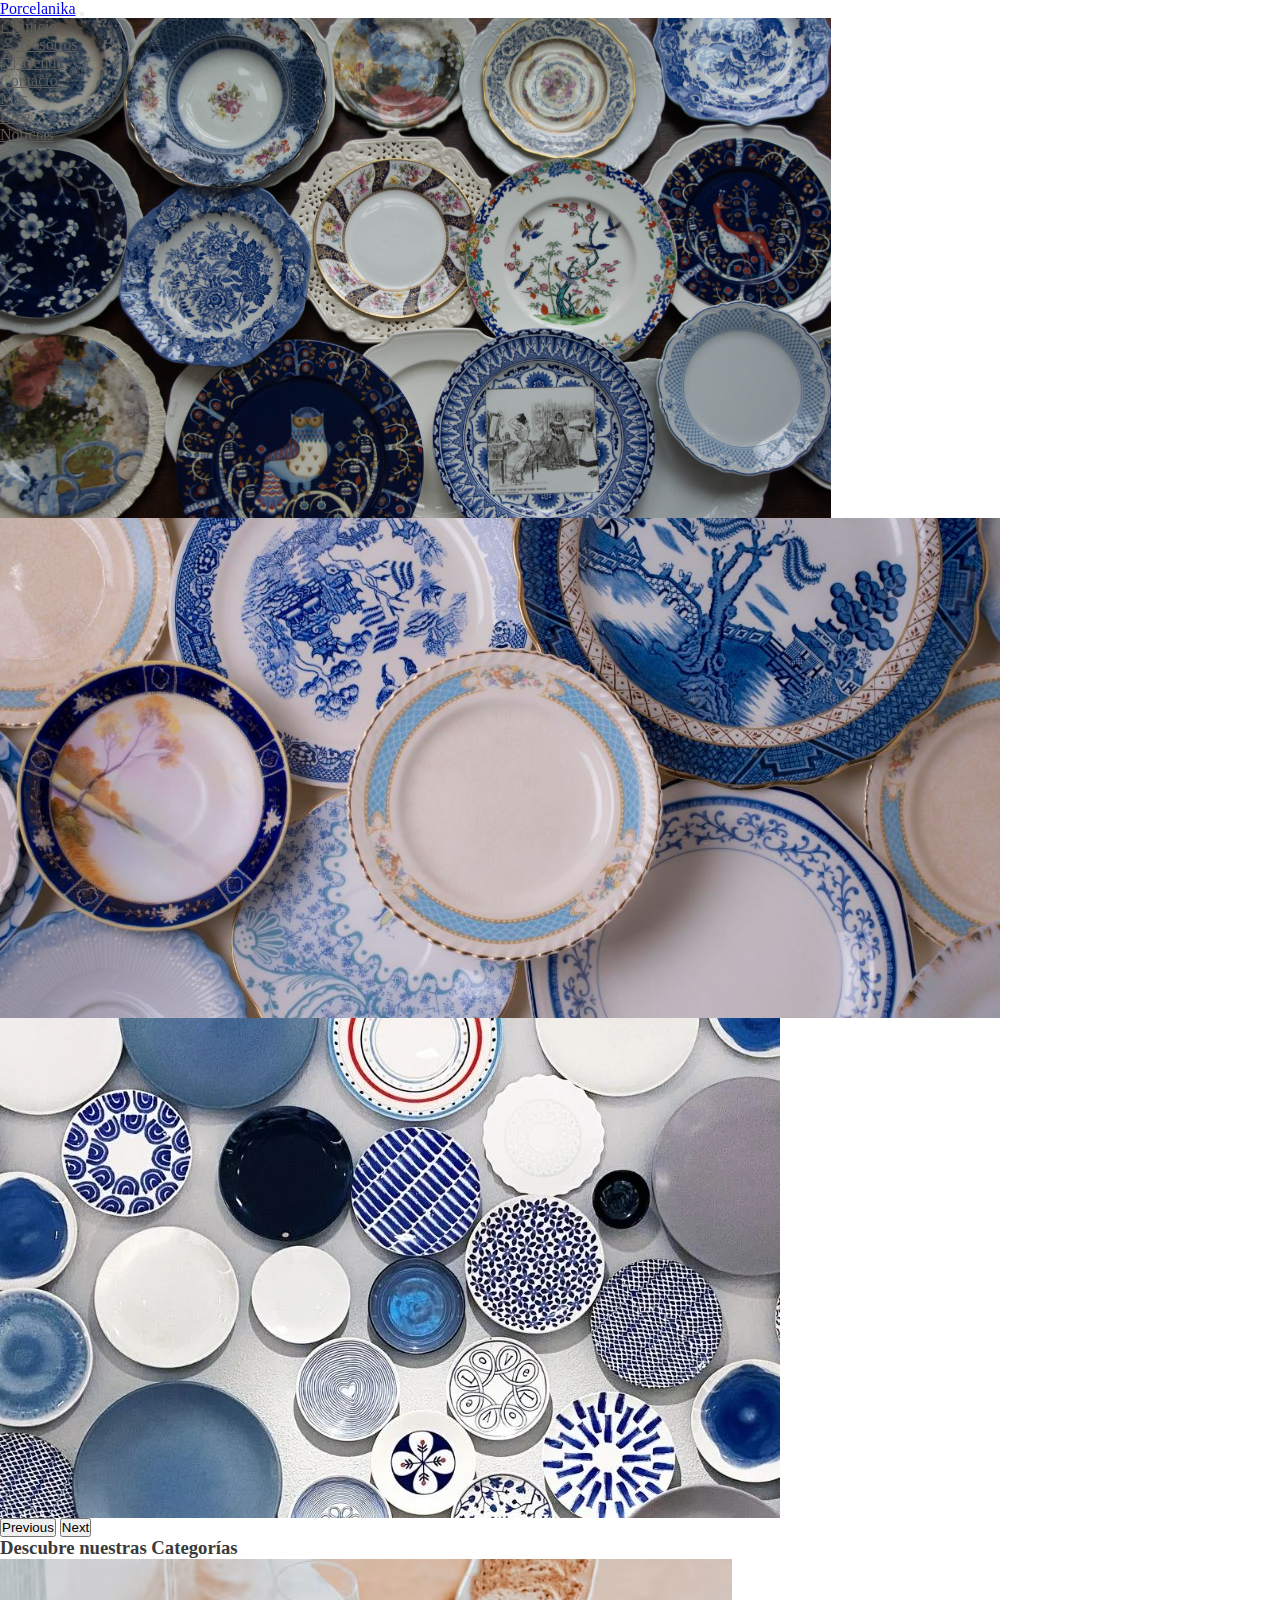
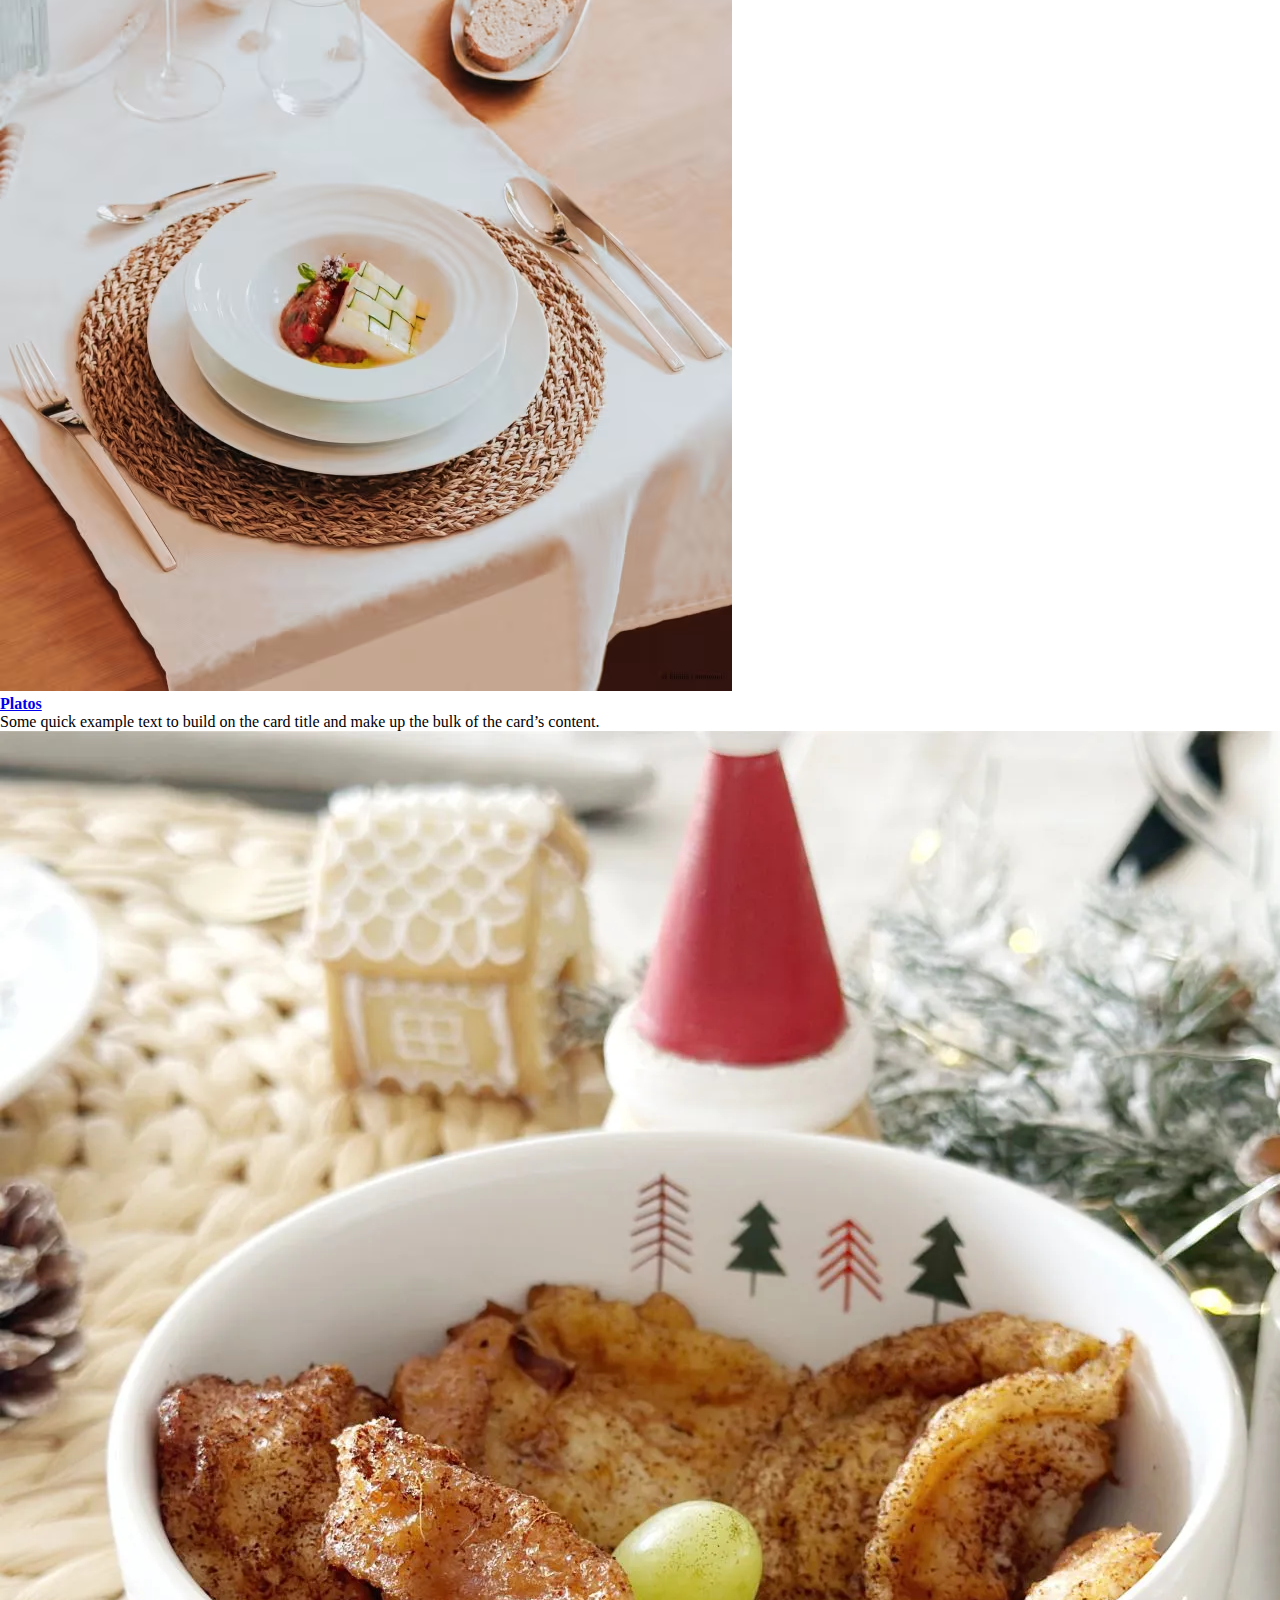
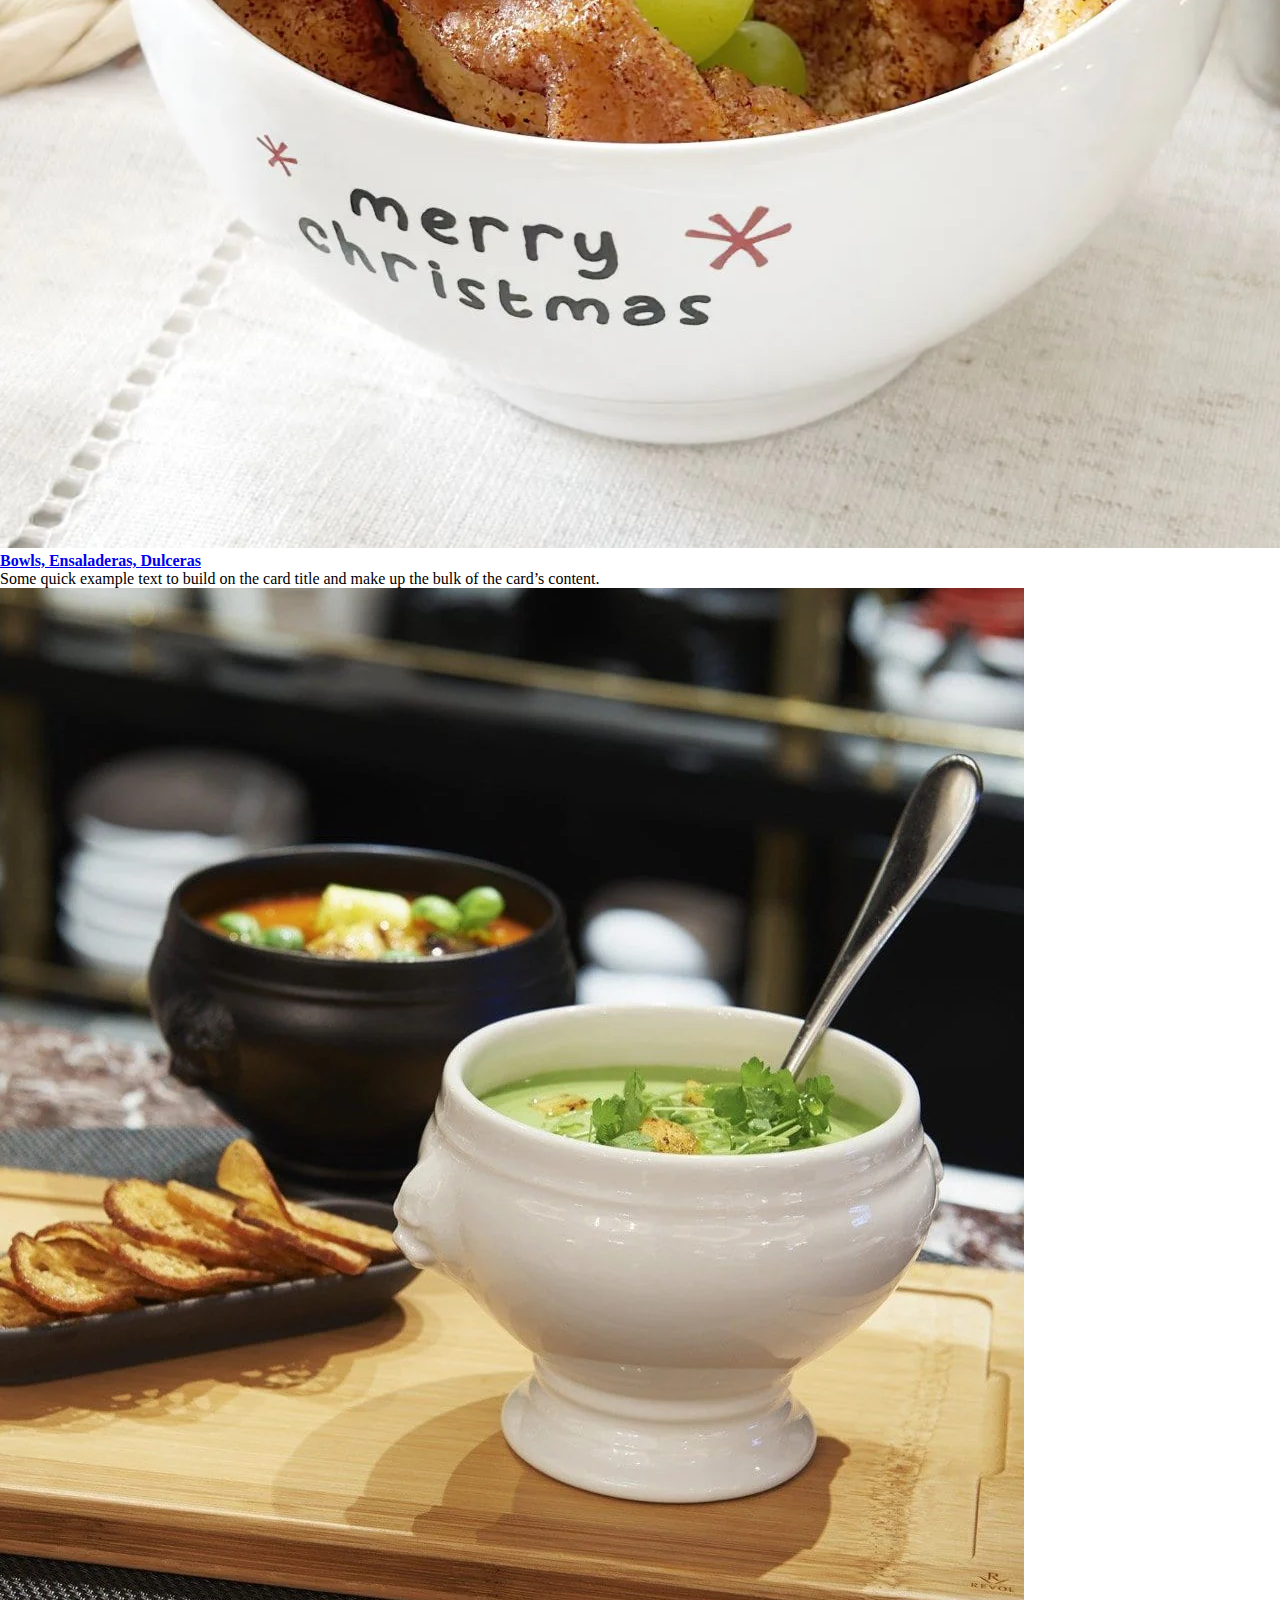
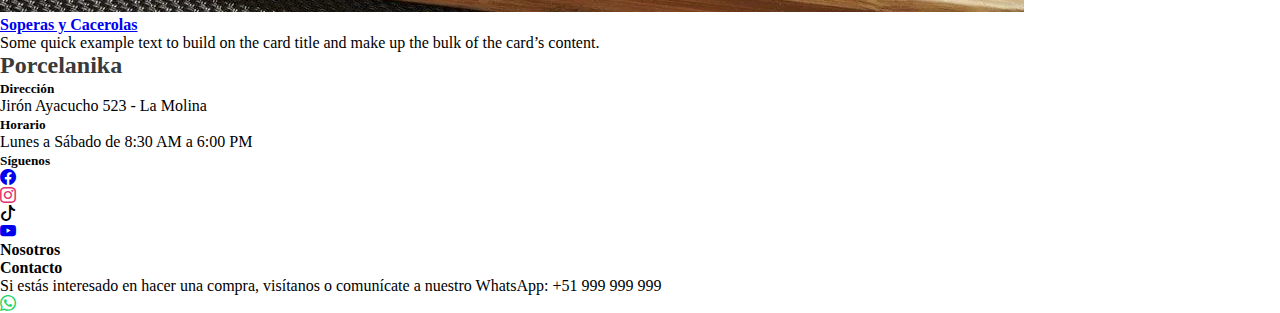
<file: index.html>
<!DOCTYPE html>
<html lang="es">

<head>
    <meta charset="UTF-8">
    <meta name="viewport" content="width=device-width, initial-scale=1.0">
    <link href="https://cdn.jsdelivr.net/npm/bootstrap@5.3.8/dist/css/bootstrap.min.css" rel="stylesheet"
        integrity="sha384-sRIl4kxILFvY47J16cr9ZwB07vP4J8+LH7qKQnuqkuIAvNWLzeN8tE5YBujZqJLB" crossorigin="anonymous">
    <link rel="stylesheet" href="https://cdn.jsdelivr.net/npm/bootstrap-icons@1.13.1/font/bootstrap-icons.min.css">
    <link rel="stylesheet" href="style.css">
    <link rel="shortcut icon" href="img/Logo/Logo-favicon.png" type="image/x-icon">
    <title>Porcelanika</title>
</head>

<body>

    <header>
        <nav class="navbar navbar-expand-lg fw-light bg-light">
            <div class="container container-width">
                <a class="navbar-brand fs-4" href="#">Porcelanika</a>

                <button class="navbar-toggler" type="button" data-bs-toggle="collapse"
                    data-bs-target="#navbarSupportedContent" aria-controls="navbarSupportedContent"
                    aria-expanded="false" aria-label="Toggle navigation">
                    <span class="navbar-toggler-icon"></span>
                </button>

                <div class="collapse navbar-collapse" id="navbarSupportedContent">
                    <ul class="navbar-nav ms-auto mb-2 mb-lg-0">
                        <li class="nav-item ">
                            <a class="nav-link active text-danger" aria-current="page" href="#"><i
                                    class="bi bi-house"></i> Inicio
                            </a>
                        </li>
                        <li class="nav-item">
                            <a class="nav-link" href="nosotros.html"><i class="bi bi-person"></i> Nosotros </a>
                        </li>
                        <li class="nav-item">
                            <a class="nav-link" href="tienda.html"><i class="bi bi-bag"></i> Tienda </a>
                        </li>
                        <li class="nav-item">
                            <a class="nav-link" href="contacto.html"><i class="bi bi-mail"></i> Contacto
                            </a>
                        </li>
                        <li class="nav-item dropdown">
                            <a class="nav-link dropdown-toggle" href="#" role="button" data-bs-toggle="dropdown"
                                aria-expanded="false">
                                Más
                            </a>
                            <ul class="dropdown-menu">
                                <li><a class="dropdown-item" href="blog.html">Blog</a></li>
                                <li><a class="dropdown-item" href="noticias.html">Noticias</a></li>
                            </ul>
                        </li>
                    </ul>
                </div>
            </div>
        </nav>
    </header>

    <div id="carouselExampleIndicators" class="carousel slide">
        <div class="carousel-indicators">
            <button type="button" data-bs-target="#carouselExampleIndicators" data-bs-slide-to="0" class="active"
                aria-current="true" aria-label="Slide 1"></button>
            <button type="button" data-bs-target="#carouselExampleIndicators" data-bs-slide-to="1"
                aria-label="Slide 2"></button>
            <button type="button" data-bs-target="#carouselExampleIndicators" data-bs-slide-to="2"
                aria-label="Slide 3"></button>
        </div>
        <div class="carousel-inner">
            <div class="carousel-item active">
                <img src="img/porcelana-ceramica-portada-1.png" class="d-block w-100 h-100" alt="...">
            </div>
            <div class="carousel-item">
                <img src="img/porcelana-ceramica-portada-2.png" class="d-block w-100 h-100" alt="...">
            </div>
            <div class="carousel-item">
                <img src="img/porcelana-ceramica-portada-3.png" class="d-block w-100 h-100" alt="...">
            </div>
        </div>
        <button class="carousel-control-prev" type="button" data-bs-target="#carouselExampleIndicators"
            data-bs-slide="prev">
            <span class="carousel-control-prev-icon" aria-hidden="true"></span>
            <span class="visually-hidden">Previous</span>
        </button>
        <button class="carousel-control-next" type="button" data-bs-target="#carouselExampleIndicators"
            data-bs-slide="next">
            <span class="carousel-control-next-icon" aria-hidden="true"></span>
            <span class="visually-hidden">Next</span>
        </button>
    </div>

    <section class="container mt-5 mb-5 text-center">
        <h3 class="m-5 fw-normal">Descubre nuestras Categorías</h3>
        <div class="row justify-content-center">
            <div class="col-12 col-md-4 mb-3">
                <img src="img/cards/plato-imgCard-1.png" class="card-img-top" alt="...">
                <div class="card-body p-3">
                    <a href="tienda.html" class="nav-link">
                        <h4 class="card-title mt-3 fw-light">Platos</h4>
                    </a>
                    <p class="card-text fw-light mt-3">Some quick example text to build on the card title and make
                        up the bulk of the card’s content.</p>
                </div>
            </div>

            <div class="col-12 col-md-4 mb-3">
                <img src="img/cards/bowl-imgCard-2.png" class="card-img-top" alt="...">
                <div class="card-body p-3">
                    <a href="tienda.html" class="nav-link">
                        <h4 class="card-title mt-3 fw-light">Bowls, Ensaladeras, Dulceras</h4>
                    </a>
                    <p class="card-text fw-light mt-3">Some quick example text to build on the card title and make
                        up the bulk of the card’s content.</p>
                </div>
            </div>

            <div class="col-12 col-md-4 mb-3">
                <img src="img/cards/sopera-imgCard-3.png" class="card-img-top" alt="...">
                <div class="card-body p-3">
                    <a href="tienda.html" class="nav-link">
                        <h4 class="card-title mt-3 fw-light">Soperas y Cacerolas</h4>
                    </a>
                    <p class="card-text fw-light mt-3">Some quick example text to build on the card title and make
                        up the bulk of the card’s content.</p>
                </div>
            </div>
        </div>
    </section>

    <footer class="bg-light text-danger pt-3 p-2">
        <div class="container">
            <div class="row justify-content-center">

                <div class="col-12 col-md-4 mb-3 fw-light">
                    <h2 class="fw-normal mb-4">Porcelanika</h2>
                    <div>
                        <ul class="list-unstyled">
                            <li>
                                <h5 class="fw-normal">Dirección</h5>
                                <p>Jirón Ayacucho 523 - La Molina</p>
                            </li>

                            <li>
                                <h5 class="fw-normal">Horario</h5>
                                <p>Lunes a Sábado de 8:30 AM a 6:00 PM</p>
                            </li>

                            <li>
                                <h5 class="fw-normal">Síguenos</h5>
                                <ul class="list-inline">
                                    <li class="list-inline-item">
                                        <a href="https://www.facebook.com" target="_blank" class="text-primary">
                                            <i class="bi bi-facebook fs-4"></i>
                                        </a>
                                    </li>
                                    <li class="list-inline-item">
                                        <a href="https://www.instagram.com" target="_blank" style="color:#E1306C;">
                                            <i class="bi bi-instagram fs-4"></i>
                                        </a>
                                    </li>
                                    <li class="list-inline-item">
                                        <a href="https://www.tiktok.com" target="_blank" style="color:#000000;">
                                            <i class="bi bi-tiktok fs-4"></i>
                                        </a>
                                    </li>
                                    <li class="list-inline-item">
                                        <a href="https://www.youtube.com" target="_blank" class="text-danger">
                                            <i class="bi bi-youtube fs-4"></i>
                                        </a>
                                    </li>
                                </ul>
                            </li>
                        </ul>
                    </div>

                </div>

                <div class="col-12 col-md-4 mb-3 fw-light">
                    <h4 class="fw-normal">Nosotros</h4>
                </div>

                <div class="col-12 col-md-4 mb-3 fw-light">
                    <h4 class="fw-normal">Contacto</h4>
                    <p>Si estás interesado en hacer una compra, visítanos o comunícate a nuestro WhatsApp: +51 999 999
                        999</p>
                    <a href="https://whatsapp.com" target="_blank" style="color: #25D366;"><i
                            class="bi bi-whatsapp fs-4"></i></a>
                </div>
            </div>
        </div>
    </footer>

    <script src="https://cdn.jsdelivr.net/npm/bootstrap@5.3.8/dist/js/bootstrap.bundle.min.js"
        integrity="sha384-FKyoEForCGlyvwx9Hj09JcYn3nv7wiPVlz7YYwJrWVcXK/BmnVDxM+D2scQbITxI"
        crossorigin="anonymous"></script>

</body>

</html>
</file>
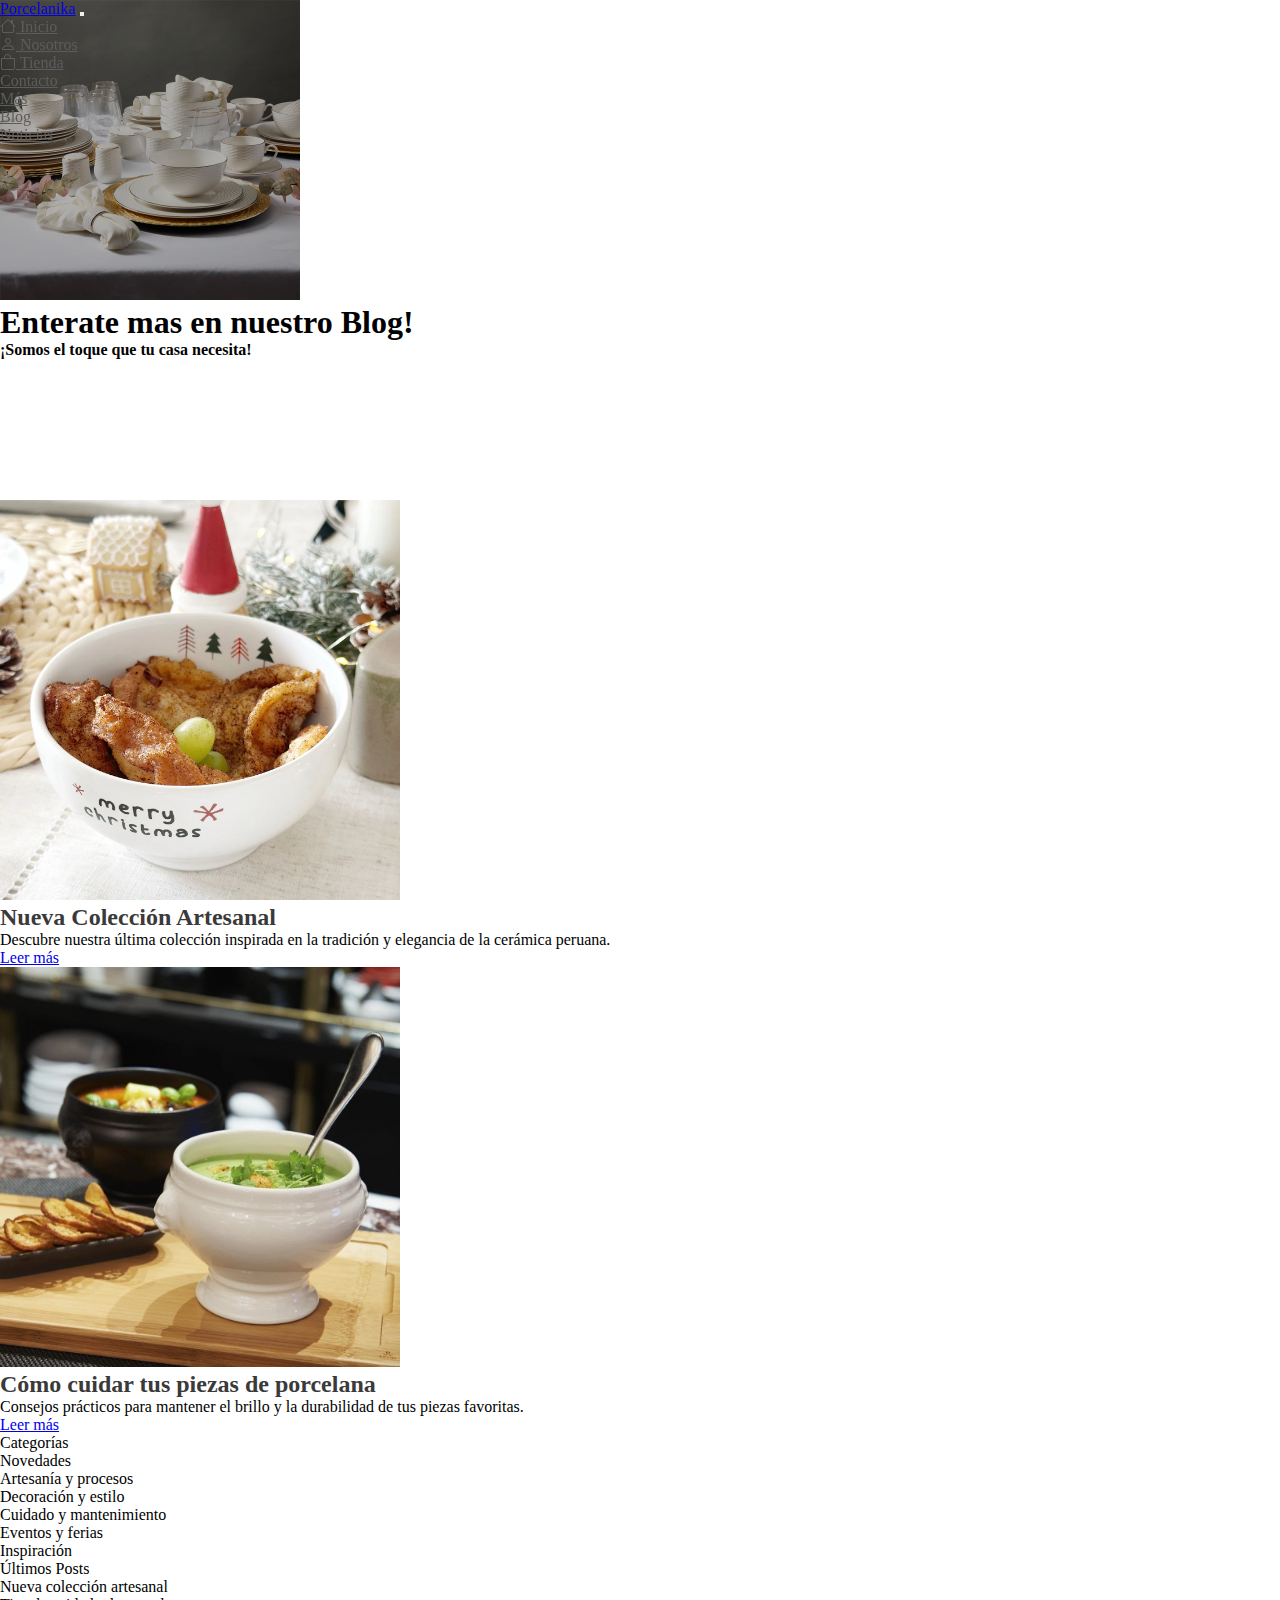
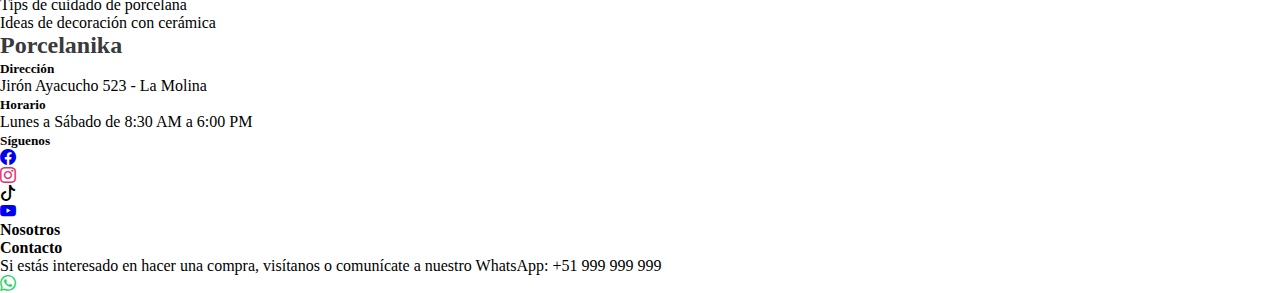
<file: blog.html>
<!DOCTYPE html>
<html lang="es">

<head>
    <meta charset="UTF-8">
    <meta name="viewport" content="width=device-width, initial-scale=1.0">
    <link href="https://cdn.jsdelivr.net/npm/bootstrap@5.3.8/dist/css/bootstrap.min.css" rel="stylesheet"
        integrity="sha384-sRIl4kxILFvY47J16cr9ZwB07vP4J8+LH7qKQnuqkuIAvNWLzeN8tE5YBujZqJLB" crossorigin="anonymous">
    <link rel="stylesheet" href="https://cdn.jsdelivr.net/npm/bootstrap-icons@1.13.1/font/bootstrap-icons.min.css">
    <link rel="stylesheet" href="style.css">
    <link rel="shortcut icon" href="img/Logo/Logo-favicon.png" type="image/x-icon">

    <title>Porcelanika - Blog</title>
</head>

<body>

    <header>
        <nav class="navbar navbar-expand-lg fw-light bg-light">
            <div class="container container-width">
                <a class="navbar-brand fs-4" href="index.html">Porcelanika</a>

                <button class="navbar-toggler" type="button" data-bs-toggle="collapse"
                    data-bs-target="#navbarSupportedContent" aria-controls="navbarSupportedContent"
                    aria-expanded="false" aria-label="Toggle navigation">
                    <span class="navbar-toggler-icon"></span>
                </button>

                <div class="collapse navbar-collapse" id="navbarSupportedContent">
                    <ul class="navbar-nav ms-auto mb-2 mb-lg-0">
                        <li class="nav-item">
                            <a class="nav-link active" aria-current="page" href="index.html"><i class="bi bi-house"></i>
                                Inicio
                            </a>
                        </li>
                        <li class="nav-item">
                            <a class="nav-link" href="nosotros.html"><i class="bi bi-person"></i> Nosotros
                            </a>
                        </li>
                        <li class="nav-item">
                            <a class="nav-link" href="tienda.html"><i class="bi bi-bag"></i> Tienda </a>
                        </li>
                        <li class="nav-item">
                            <a class="nav-link" href="contacto.html"><i class="bi bi-mail"></i> Contacto
                            </a>
                        </li>
                        <li class="nav-item dropdown">
                            <a class="nav-link dropdown-toggle text-danger" href="#" role="button"
                                data-bs-toggle="dropdown" aria-expanded="false">
                                Más
                            </a>
                            <ul class="dropdown-menu">
                                <li><a class="dropdown-item text-danger" href="blog.html">Blog</a></li>
                                <li><a class="dropdown-item" href="noticias.html">Noticias</a></li>
                            </ul>
                        </li>
                    </ul>
                </div>
            </div>
        </nav>
    </header>

    <section>
        <div class="card text-bg-dark portada mx-auto" style="height: 500px;">
            <img src="img/porcelana-ceramica-portada-6.png" class="card-img h-100" style="filter: brightness(70%);"
                alt="...">
            <div class="container card-img-overlay d-flex flex-column justify-content-center">
                <h1 class="card-title fs-1 mb-4">Enterate mas en nuestro Blog!</h1>
                <h4 class="card-text fw-light">¡Somos el toque que tu casa necesita!</h4>
            </div>
        </div>
    </section>

    <main class="container blog">

        <div class="container my-5">
            <div class="row">

                <div class=" col-lg-6">
                    <div class="card mb-4 shadow-sm">
                        <img src="img/cards/bowl-imgCard-2.png" class="card-img-top" alt="...">
                        <div class="card-body">
                            <h2 class="card-title">Nueva Colección Artesanal</h2>
                            <p class="card-text">
                                Descubre nuestra última colección inspirada en la tradición y elegancia
                                de la cerámica peruana.
                            </p>
                            <a href="#" class="btn btn-danger">Leer más</a>
                        </div>
                    </div>

                    <div class="card mb-4 shadow-sm">
                        <img src="img/cards/sopera-imgCard-3.png" class="card-img-top" alt="...">
                        <div class="card-body">
                            <h2 class="card-title">Cómo cuidar tus piezas de porcelana</h2>
                            <p class="card-text">
                                Consejos prácticos para mantener el brillo y la durabilidad de tus
                                piezas favoritas.
                            </p>
                            <a href="#" class="btn btn-danger">Leer más</a>
                        </div>
                    </div>
                </div>

                <div class="col-lg-1">

                </div>

                <div class="col-lg-4">
                    <div class="card mb-4">
                        <div class="card-header fw-bold bg-danger text-white">Categorías</div>
                        <ul class="list-group list-group-flush">
                            <li class="list-group-item">Novedades</li>
                            <li class="list-group-item">Artesanía y procesos</li>
                            <li class="list-group-item">Decoración y estilo</li>
                            <li class="list-group-item">Cuidado y mantenimiento</li>
                            <li class="list-group-item">Eventos y ferias</li>
                            <li class="list-group-item">Inspiración</li>
                        </ul>
                    </div>

                    <div class="card mb-4">
                        <div class="card-header fw-bold bg-danger text-white">Últimos Posts</div>
                        <ul class="list-group list-group-flush">
                            <li class="list-group-item">Nueva colección artesanal</li>
                            <li class="list-group-item">Tips de cuidado de porcelana</li>
                            <li class="list-group-item">Ideas de decoración con cerámica</li>
                        </ul>
                    </div>
                </div>
            </div>
        </div>

    </main>

    <footer class="bg-light text-danger pt-3 p-2">
        <div class="container">
            <div class="row justify-content-center">

                <div class="col-12 col-md-4 mb-3 fw-light">
                    <h2 class="fw-normal mb-4">Porcelanika</h2>
                    <div>
                        <ul class="list-unstyled">
                            <li>
                                <h5 class="fw-normal">Dirección</h5>
                                <p>Jirón Ayacucho 523 - La Molina</p>
                            </li>

                            <li>
                                <h5 class="fw-normal">Horario</h5>
                                <p>Lunes a Sábado de 8:30 AM a 6:00 PM</p>
                            </li>

                            <li>
                                <h5 class="fw-normal">Síguenos</h5>
                                <ul class="list-inline">
                                    <li class="list-inline-item">
                                        <a href="https://www.facebook.com" target="_blank" class="text-primary">
                                            <i class="bi bi-facebook fs-4"></i>
                                        </a>
                                    </li>
                                    <li class="list-inline-item">
                                        <a href="https://www.instagram.com" target="_blank" style="color:#E1306C;">
                                            <i class="bi bi-instagram fs-4"></i>
                                        </a>
                                    </li>
                                    <li class="list-inline-item">
                                        <a href="https://www.tiktok.com" target="_blank" style="color:#000000;">
                                            <i class="bi bi-tiktok fs-4"></i>
                                        </a>
                                    </li>
                                    <li class="list-inline-item">
                                        <a href="https://www.youtube.com" target="_blank" class="text-danger">
                                            <i class="bi bi-youtube fs-4"></i>
                                        </a>
                                    </li>
                                </ul>
                            </li>
                        </ul>
                    </div>

                </div>

                <div class="col-12 col-md-4 mb-3 fw-light">
                    <h4 class="fw-normal">Nosotros</h4>
                </div>

                <div class="col-12 col-md-4 mb-3 fw-light">
                    <h4 class="fw-normal">Contacto</h4>
                    <p>Si estás interesado en hacer una compra, visítanos o comunícate a nuestro WhatsApp: +51 999 999
                        999</p>
                    <a href="https://whatsapp.com" target="_blank" style="color: #25D366;"><i
                            class="bi bi-whatsapp fs-4"></i></a>

                </div>
            </div>
        </div>
    </footer>

    <script src="https://cdn.jsdelivr.net/npm/bootstrap@5.3.8/dist/js/bootstrap.bundle.min.js"
        integrity="sha384-FKyoEForCGlyvwx9Hj09JcYn3nv7wiPVlz7YYwJrWVcXK/BmnVDxM+D2scQbITxI"
        crossorigin="anonymous"></script>

</body>

</html>
</file>
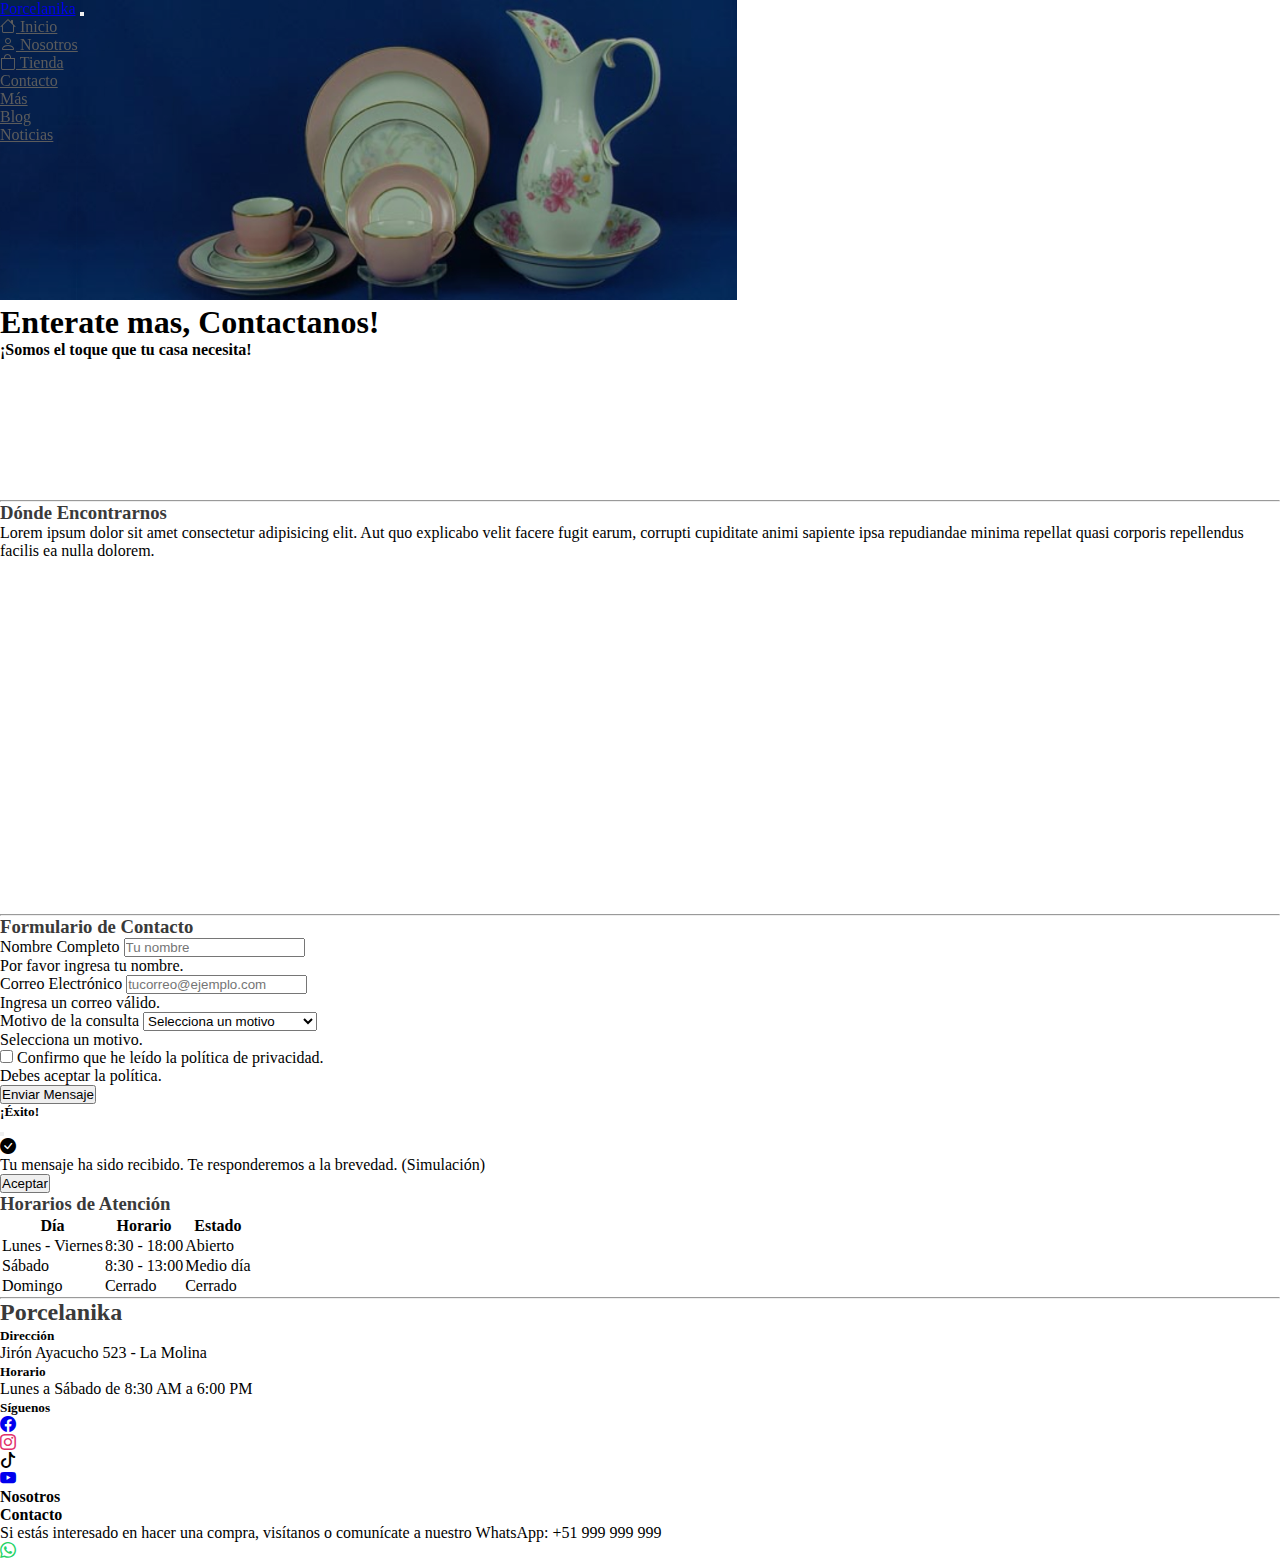
<file: contacto.html>
<!DOCTYPE html>
<html lang="es">

<head>
    <meta charset="UTF-8">
    <meta name="viewport" content="width=device-width, initial-scale=1.0">
    <link href="https://cdn.jsdelivr.net/npm/bootstrap@5.3.8/dist/css/bootstrap.min.css" rel="stylesheet"
        integrity="sha384-sRIl4kxILFvY47J16cr9ZwB07vP4J8+LH7qKQnuqkuIAvNWLzeN8tE5YBujZqJLB" crossorigin="anonymous">
    <link rel="stylesheet" href="https://cdn.jsdelivr.net/npm/bootstrap-icons@1.13.1/font/bootstrap-icons.min.css">
    <link rel="stylesheet" href="style.css">
    <link rel="shortcut icon" href="img/Logo/Logo-favicon.png" type="image/x-icon">

    <title>Porcelanika - Contacto</title>
</head>

<body>

    <header>
        <nav class="navbar navbar-expand-lg fw-light bg-light">
            <div class="container container-width">
                <a class="navbar-brand fs-4" href="index.html">Porcelanika</a>

                <button class="navbar-toggler" type="button" data-bs-toggle="collapse"
                    data-bs-target="#navbarSupportedContent" aria-controls="navbarSupportedContent"
                    aria-expanded="false" aria-label="Toggle navigation">
                    <span class="navbar-toggler-icon"></span>
                </button>

                <div class="collapse navbar-collapse" id="navbarSupportedContent">
                    <ul class="navbar-nav ms-auto mb-2 mb-lg-0">
                        <li class="nav-item">
                            <a class="nav-link active" aria-current="page" href="index.html"><i class="bi bi-house"></i>
                                Inicio
                            </a>
                        </li>
                        <li class="nav-item">
                            <a class="nav-link" href="nosotros.html"><i class="bi bi-person"></i> Nosotros
                            </a>
                        </li>
                        <li class="nav-item">
                            <a class="nav-link" href="tienda.html"><i class="bi bi-bag"></i> Tienda </a>
                        </li>
                        <li class="nav-item">
                            <a class="nav-link text-danger" href="contacto.html"><i class="bi bi-mail"></i> Contacto
                            </a>
                        </li>
                        <li class="nav-item dropdown">
                            <a class="nav-link dropdown-toggle" href="#" role="button" data-bs-toggle="dropdown"
                                aria-expanded="false">
                                Más
                            </a>
                            <ul class="dropdown-menu">
                                <li><a class="dropdown-item" href="blog.html">Blog</a></li>
                                <li><a class="dropdown-item" href="noticias.html">Noticias</a></li>
                            </ul>
                        </li>
                    </ul>
                </div>
            </div>
        </nav>
    </header>

    <section>
        <div class="card text-bg-dark portada mx-auto" style="height: 500px;">
            <img src="img/Banner-porcelanas-decoradas.png" class="card-img h-100" style="filter: brightness(70%);"
                alt="...">
            <div class="container card-img-overlay d-flex flex-column justify-content-center">
                <h1 class="card-title fs-1 mb-4">Enterate mas, Contactanos!</h1>
                <h4 class="card-text fw-light">¡Somos el toque que tu casa necesita!</h4>
            </div>
        </div>
    </section>

    <main class="container">
        <section class="container my-5">
            <hr class="my-5">
            <div class="row justify-content-center align-items-center">

                <div class="col-12 col-md-6 mb-4">
                    <div class="h-100 text-justify">
                        <div class="card-body text-center">
                            <h3 class="fw-normal text-danger">Dónde Encontrarnos</h3>
                            <p>
                                Lorem ipsum dolor sit amet consectetur adipisicing elit. Aut quo explicabo velit facere
                                fugit earum,
                                corrupti cupiditate animi sapiente ipsa repudiandae minima repellat quasi corporis
                                repellendus facilis ea nulla dolorem.
                            </p>
                        </div>
                    </div>
                </div>

                <div class="col-12 col-md-6 text-center">
                    <div class="shadow p-3 rounded">
                        <iframe
                            src="https://www.google.com/maps/embed?pb=!1m14!1m12!1m3!1d2899.859061796634!2d-76.94752800107675!3d-12.073096836670548!2m3!1f0!2f0!3f0!3m2!1i1024!2i768!4f13.1!5e1!3m2!1ses-419!2spe!4v1765418499292!5m2!1ses-419!2spe"
                            class="w-100" height="350" style="border:0;" allowfullscreen="" loading="lazy"
                            referrerpolicy="no-referrer-when-downgrade">
                        </iframe>
                    </div>
                </div>
            </div>
            <hr class="my-5">
        </section>

        <section class="container my-5 row mx-auto">

            <div class="col-12 col-lg-4 ">
                <div class="card shadow-sm">
                    <div class="card-body">
                        <h3 class="fw-normal mb-4 text-danger ">Formulario de Contacto</h3>
                        <form class="needs-validation" novalidate>

                            <div class="mb-3">
                                <label for="nombre" class="form-label">Nombre Completo</label>
                                <input type="text" class="form-control" id="nombre" placeholder="Tu nombre" required>
                                <div class="invalid-feedback">Por favor ingresa tu nombre.</div>
                            </div>

                            <div class="mb-3">
                                <label for="correo" class="form-label">Correo Electrónico</label>
                                <input type="email" class="form-control" id="correo" placeholder="tucorreo@ejemplo.com"
                                    required>
                                <div class="invalid-feedback">Ingresa un correo válido.</div>
                            </div>

                            <div class="mb-3">
                                <label for="motivo" class="form-label">Motivo de la consulta</label>
                                <select class="form-select" id="motivo" required>
                                    <option selected disabled value="">Selecciona un motivo</option>
                                    <option>Consulta sobre productos</option>
                                    <option>Pedido personalizado</option>
                                    <option>Otro</option>
                                </select>
                                <div class="invalid-feedback">Selecciona un motivo.</div>
                            </div>

                            <div class="form-check mb-3">
                                <input class="form-check-input" type="checkbox" id="privacidad" required>
                                <label class="form-check-label" for="privacidad">
                                    Confirmo que he leído la política de privacidad.
                                </label>
                                <div class="invalid-feedback">Debes aceptar la política.</div>
                            </div>

                            <button type="button" class="btn btn-danger w-100" data-bs-toggle="modal"
                                data-bs-target="#mensajeModal">
                                Enviar Mensaje
                            </button>
                        </form>

                        <div class="modal fade" id="mensajeModal" tabindex="-1" aria-labelledby="mensajeModalLabel"
                            aria-hidden="true">
                            <div class="modal-dialog modal-dialog-centered">
                                <div class="modal-content">
                                    <div class="modal-header bg-success text-white">
                                        <h5 class="modal-title" id="mensajeModalLabel">¡Éxito!</h5>
                                        <button type="button" class="btn-close btn-close-white"
                                            data-bs-dismiss="modal"></button>
                                    </div>
                                    <div class="modal-body text-center">
                                        <i class="bi bi-check-circle-fill text-success fs-1 mb-3"></i>
                                        <p>Tu mensaje ha sido recibido. Te responderemos a la brevedad. (Simulación)</p>
                                    </div>
                                    <div class="modal-footer">
                                        <button type="button" class="btn btn-success"
                                            data-bs-dismiss="modal">Aceptar</button>
                                    </div>
                                </div>
                            </div>
                        </div>

                    </div>
                </div>
            </div>

            <div class="col-12 col-lg-6 my-5 mx-auto">
                <div class="card shadow-sm">
                    <div class="card-body">
                        <h3 class="fw-normal mb-4 text-danger">Horarios de Atención</h3>
                        <table class="table table-bordered text-center">
                            <thead class="table-light">
                                <tr>
                                    <th>Día</th>
                                    <th>Horario</th>
                                    <th>Estado</th>
                                </tr>
                            </thead>
                            <tbody>
                                <tr>
                                    <td>Lunes - Viernes</td>
                                    <td>8:30 - 18:00</td>
                                    <td><span class="text-success fw-semibold">Abierto</span></td>
                                </tr>
                                <tr>
                                    <td>Sábado</td>
                                    <td>8:30 - 13:00</td>
                                    <td><span class="text-warning fw-semibold">Medio día</span></td>
                                </tr>
                                <tr>
                                    <td>Domingo</td>
                                    <td>Cerrado</td>
                                    <td><span class="text-danger fw-semibold">Cerrado</span></td>
                                </tr>
                            </tbody>
                        </table>
                    </div>
                </div>
            </div>
            <hr class="mt-5">
        </section>
    </main>

    <footer class="bg-light text-danger pt-3 p-2">
        <div class="container">
            <div class="row justify-content-center">

                <div class="col-12 col-md-4 mb-3 fw-light">
                    <h2 class="fw-normal mb-4">Porcelanika</h2>
                    <div>
                        <ul class="list-unstyled">
                            <li>
                                <h5 class="fw-normal">Dirección</h5>
                                <p>Jirón Ayacucho 523 - La Molina</p>
                            </li>

                            <li>
                                <h5 class="fw-normal">Horario</h5>
                                <p>Lunes a Sábado de 8:30 AM a 6:00 PM</p>
                            </li>

                            <li>
                                <h5 class="fw-normal">Síguenos</h5>
                                <ul class="list-inline">
                                    <li class="list-inline-item">
                                        <a href="https://www.facebook.com" target="_blank" class="text-primary">
                                            <i class="bi bi-facebook fs-4"></i>
                                        </a>
                                    </li>
                                    <li class="list-inline-item">
                                        <a href="https://www.instagram.com" target="_blank" style="color:#E1306C;">
                                            <i class="bi bi-instagram fs-4"></i>
                                        </a>
                                    </li>
                                    <li class="list-inline-item">
                                        <a href="https://www.tiktok.com" target="_blank" style="color:#000000;">
                                            <i class="bi bi-tiktok fs-4"></i>
                                        </a>
                                    </li>
                                    <li class="list-inline-item">
                                        <a href="https://www.youtube.com" target="_blank" class="text-danger">
                                            <i class="bi bi-youtube fs-4"></i>
                                        </a>
                                    </li>
                                </ul>
                            </li>
                        </ul>
                    </div>

                </div>

                <div class="col-12 col-md-4 mb-3 fw-light">
                    <h4 class="fw-normal">Nosotros</h4>
                </div>

                <div class="col-12 col-md-4 mb-3 fw-light">
                    <h4 class="fw-normal">Contacto</h4>
                    <p>Si estás interesado en hacer una compra, visítanos o comunícate a nuestro WhatsApp: +51 999 999
                        999</p>
                    <a href="https://whatsapp.com" target="_blank" style="color: #25D366;"><i
                            class="bi bi-whatsapp fs-4"></i></a>

                </div>
            </div>
        </div>
    </footer>

    <script src="https://cdn.jsdelivr.net/npm/bootstrap@5.3.8/dist/js/bootstrap.bundle.min.js"
        integrity="sha384-FKyoEForCGlyvwx9Hj09JcYn3nv7wiPVlz7YYwJrWVcXK/BmnVDxM+D2scQbITxI"
        crossorigin="anonymous"></script>

</body>

</html>
</file>
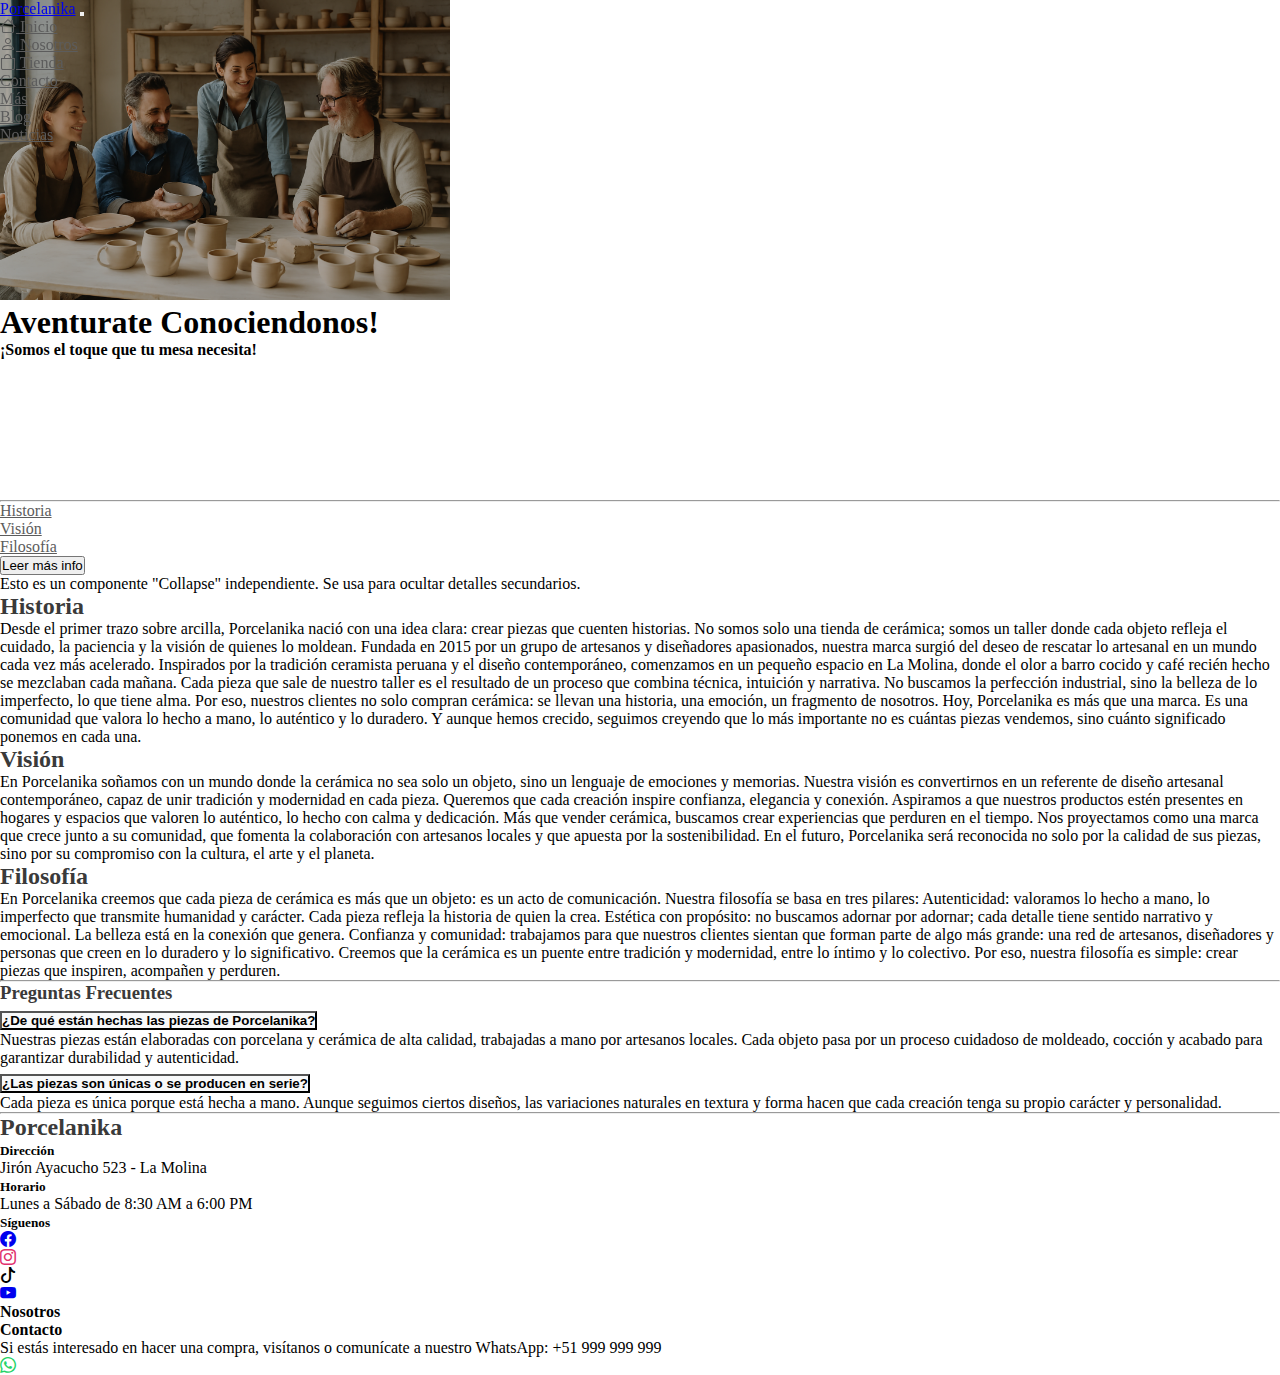
<file: nosotros.html>
<!DOCTYPE html>
<html lang="es">

<head>
    <meta charset="UTF-8">
    <meta name="viewport" content="width=device-width, initial-scale=1.0">
    <link href="https://cdn.jsdelivr.net/npm/bootstrap@5.3.8/dist/css/bootstrap.min.css" rel="stylesheet"
        integrity="sha384-sRIl4kxILFvY47J16cr9ZwB07vP4J8+LH7qKQnuqkuIAvNWLzeN8tE5YBujZqJLB" crossorigin="anonymous">
    <link rel="stylesheet" href="https://cdn.jsdelivr.net/npm/bootstrap-icons@1.13.1/font/bootstrap-icons.min.css">
    <link rel="stylesheet" href="style.css">
    <link rel="shortcut icon" href="img/Logo/Logo-favicon.png" type="image/x-icon">

    <title>Porcelanika - Nosotros</title>
</head>

<body>

    <header>
        <nav class="navbar navbar-expand-lg fw-light bg-light">
            <div class="container container-width">
                <a class="navbar-brand fs-4" href="index.html">Porcelanika</a>

                <button class="navbar-toggler" type="button" data-bs-toggle="collapse"
                    data-bs-target="#navbarSupportedContent" aria-controls="navbarSupportedContent"
                    aria-expanded="false" aria-label="Toggle navigation">
                    <span class="navbar-toggler-icon"></span>
                </button>

                <div class="collapse navbar-collapse" id="navbarSupportedContent">
                    <ul class="navbar-nav ms-auto mb-2 mb-lg-0">
                        <li class="nav-item">
                            <a class="nav-link active" aria-current="page" href="index.html"><i class="bi bi-house"></i>
                                Inicio
                            </a>
                        </li>
                        <li class="nav-item">
                            <a class="nav-link text-danger" href="nosotros.html"><i class="bi bi-person"></i> Nosotros
                            </a>
                        </li>
                        <li class="nav-item">
                            <a class="nav-link" href="tienda.html"><i class="bi bi-bag"></i> Tienda </a>
                        </li>
                        <li class="nav-item">
                            <a class="nav-link" href="contacto.html"><i class="bi bi-mail"></i> Contacto
                            </a>
                        </li>
                        <li class="nav-item dropdown">
                            <a class="nav-link dropdown-toggle" href="#" role="button" data-bs-toggle="dropdown"
                                aria-expanded="false">
                                Más
                            </a>
                            <ul class="dropdown-menu">
                                <li><a class="dropdown-item" href="blog.html">Blog</a></li>
                                <li><a class="dropdown-item" href="noticias.html"> Noticias</a></li>
                            </ul>
                        </li>
                    </ul>
                </div>
            </div>
        </nav>
    </header>

    <section>
        <div class="card text-bg-dark portada mx-auto" style="height: 500px;">
            <img src="img/Copilot_20251210_113251.png" class="card-img h-100" style="filter: brightness(70%);"
                alt="...">
            <div class="container card-img-overlay d-flex flex-column justify-content-center">
                <h1 class="card-title fs-1 mb-4">Aventurate Conociendonos!</h1>
                <h4 class="card-text fw-light">¡Somos el toque que tu mesa necesita!</h4>
            </div>
        </div>
    </section>

    <main class="container">
        <section class="container pt-5" id="nosotros">
            <hr class="mb-5">
            <div class="row">
                <nav class="col-md-2" id="navbar-example3">
                    <ul class="nav flex-column">
                        <li class="nav-item"><a class="nav-link text-danger" href="#historia">Historia</a></li>
                        <li class="nav-item"><a class="nav-link text-danger" href="#vision">Visión</a></li>
                        <li class="nav-item"><a class="nav-link text-danger" href="#filosofia">Filosofía</a></li>
                    </ul>
                    <button class="btn btn-outline-secondary mt-3" data-bs-toggle="collapse"
                        data-bs-target="#infoCollapse">
                        Leer más info
                    </button>
                    <div class="collapse mt-2" id="infoCollapse">
                        <div class="card card-body">
                            Esto es un componente "Collapse" independiente. Se usa para ocultar detalles secundarios.
                        </div>
                    </div>
                </nav>

                <div class="container col-md-8 mt-5 mb-5 scrollspy-example" data-bs-spy="scroll"
                    data-bs-target="#navbar-example3" data-bs-offset="0" tabindex="0">

                    <div class="p-4 shadow  overflow-auto" style="max-height:600px;">
                        <h2 id="historia" class="fw-normal">Historia</h2>
                        <p>
                            Desde el primer trazo sobre arcilla, Porcelanika nació con una idea clara: crear piezas que
                            cuenten
                            historias. No somos solo una tienda de cerámica; somos un taller donde cada objeto refleja
                            el
                            cuidado, la paciencia y la visión de quienes lo moldean.

                            Fundada en 2015 por un grupo de artesanos y diseñadores apasionados, nuestra marca surgió
                            del
                            deseo
                            de rescatar lo artesanal en un mundo cada vez más acelerado. Inspirados por la tradición
                            ceramista
                            peruana y el diseño contemporáneo, comenzamos en un pequeño espacio en La Molina, donde el
                            olor
                            a
                            barro cocido y café recién hecho se mezclaban cada mañana.

                            Cada pieza que sale de nuestro taller es el resultado de un proceso que combina técnica,
                            intuición y
                            narrativa. No buscamos la perfección industrial, sino la belleza de lo imperfecto, lo que
                            tiene
                            alma. Por eso, nuestros clientes no solo compran cerámica: se llevan una historia, una
                            emoción,
                            un
                            fragmento de nosotros.

                            Hoy, Porcelanika es más que una marca. Es una comunidad que valora lo hecho a mano, lo
                            auténtico
                            y
                            lo duradero. Y aunque hemos crecido, seguimos creyendo que lo más importante no es cuántas
                            piezas
                            vendemos, sino cuánto significado ponemos en cada una.
                        </p>

                        <h2 id="vision" class="fw-normal mt-5">Visión</h2>
                        <p>
                            En Porcelanika soñamos con un mundo donde la cerámica no sea solo un objeto, sino un
                            lenguaje de
                            emociones y memorias. Nuestra visión es convertirnos en un referente de diseño artesanal
                            contemporáneo, capaz de unir tradición y modernidad en cada pieza.

                            Queremos que cada creación inspire confianza, elegancia y conexión. Aspiramos a que nuestros
                            productos estén presentes en hogares y espacios que valoren lo auténtico, lo hecho con calma
                            y
                            dedicación. Más que vender cerámica, buscamos crear experiencias que perduren en el tiempo.

                            Nos proyectamos como una marca que crece junto a su comunidad, que fomenta la colaboración
                            con
                            artesanos locales y que apuesta por la sostenibilidad. En el futuro, Porcelanika será
                            reconocida
                            no
                            solo por la calidad de sus piezas, sino por su compromiso con la cultura, el arte y el
                            planeta.
                        </p>

                        <h2 id="filosofia" class="fw-normal mt-5 ">Filosofía</h2>
                        <p>
                            En Porcelanika creemos que cada pieza de cerámica es más que un objeto: es un acto de
                            comunicación.
                            Nuestra filosofía se basa en tres pilares:

                            Autenticidad: valoramos lo hecho a mano, lo imperfecto que transmite humanidad y carácter.
                            Cada
                            pieza refleja la historia de quien la crea.

                            Estética con propósito: no buscamos adornar por adornar; cada detalle tiene sentido
                            narrativo y
                            emocional. La belleza está en la conexión que genera.

                            Confianza y comunidad: trabajamos para que nuestros clientes sientan que forman parte de
                            algo
                            más
                            grande: una red de artesanos, diseñadores y personas que creen en lo duradero y lo
                            significativo.

                            Creemos que la cerámica es un puente entre tradición y modernidad, entre lo íntimo y lo
                            colectivo.
                            Por eso, nuestra filosofía es simple: crear piezas que inspiren, acompañen y perduren.
                        </p>

                    </div>
                </div>
            </div>
        </section>

        <section class="container my-5">
            <hr class="my-5">
            <div class="col-12 col-md-8 accordion mt-5 mx-auto" id="faqAccordion">
                <h3 class="fw-normal mb-3">Preguntas Frecuentes</h3>

                <div class="accordion-item">
                    <h2 class="accordion-header" id="headingOne">
                        <button class="accordion-button bg-danger text-light" type="button" data-bs-toggle="collapse"
                            data-bs-target="#collapseOne">
                            ¿De qué están hechas las piezas de Porcelanika?
                        </button>
                    </h2>
                    <div id="collapseOne" class="accordion-collapse collapse show">
                        <div class="accordion-body">
                            Nuestras piezas están elaboradas con porcelana y cerámica de alta calidad, trabajadas a
                            mano por artesanos locales. Cada objeto pasa por un proceso cuidadoso de moldeado,
                            cocción y acabado para garantizar durabilidad y autenticidad.
                        </div>
                    </div>
                </div>

                <div class="accordion-item">
                    <h2 class="accordion-header" id="headingOne">
                        <button class="accordion-button bg-danger text-light" type="button" data-bs-toggle="collapse"
                            data-bs-target="#collapseOne">
                            ¿Las piezas son únicas o se producen en serie?
                        </button>
                    </h2>
                    <div id="collapseOne" class="accordion-collapse collapse show">
                        <div class="accordion-body">
                            Cada pieza es única porque está hecha a mano. Aunque seguimos ciertos diseños, las
                            variaciones naturales en textura y forma hacen que cada creación tenga su propio
                            carácter y personalidad.
                        </div>
                    </div>
                </div>
            </div>
            <hr class="mt-5">

        </section>
    </main>

    <footer class="bg-light text-danger pt-3 p-2">
        <div class="container">
            <div class="row justify-content-center">

                <div class="col-12 col-md-4 mb-3 fw-light">
                    <h2 class="fw-normal mb-4">Porcelanika</h2>
                    <div>
                        <ul class="list-unstyled">
                            <li>
                                <h5 class="fw-normal">Dirección</h5>
                                <p>Jirón Ayacucho 523 - La Molina</p>
                            </li>

                            <li>
                                <h5 class="fw-normal">Horario</h5>
                                <p>Lunes a Sábado de 8:30 AM a 6:00 PM</p>
                            </li>

                            <li>
                                <h5 class="fw-normal">Síguenos</h5>
                                <ul class="list-inline">
                                    <li class="list-inline-item">
                                        <a href="https://www.facebook.com" target="_blank" class="text-primary">
                                            <i class="bi bi-facebook fs-4"></i>
                                        </a>
                                    </li>
                                    <li class="list-inline-item">
                                        <a href="https://www.instagram.com" target="_blank" style="color:#E1306C;">
                                            <i class="bi bi-instagram fs-4"></i>
                                        </a>
                                    </li>
                                    <li class="list-inline-item">
                                        <a href="https://www.tiktok.com" target="_blank" style="color:#000000;">
                                            <i class="bi bi-tiktok fs-4"></i>
                                        </a>
                                    </li>
                                    <li class="list-inline-item">
                                        <a href="https://www.youtube.com" target="_blank" class="text-danger">
                                            <i class="bi bi-youtube fs-4"></i>
                                        </a>
                                    </li>
                                </ul>
                            </li>
                        </ul>
                    </div>

                </div>

                <div class="col-12 col-md-4 mb-3 fw-light">
                    <h4 class="fw-normal">Nosotros</h4>
                </div>

                <div class="col-12 col-md-4 mb-3 fw-light">
                    <h4 class="fw-normal">Contacto</h4>
                    <p>Si estás interesado en hacer una compra, visítanos o comunícate a nuestro WhatsApp: +51 999 999
                        999</p>
                    <a href="https://whatsapp.com" target="_blank" style="color: #25D366;"><i
                            class="bi bi-whatsapp fs-4"></i></a>

                </div>
            </div>
        </div>
    </footer>

    <script src="https://cdn.jsdelivr.net/npm/bootstrap@5.3.8/dist/js/bootstrap.bundle.min.js"
        integrity="sha384-FKyoEForCGlyvwx9Hj09JcYn3nv7wiPVlz7YYwJrWVcXK/BmnVDxM+D2scQbITxI"
        crossorigin="anonymous"></script>

</body>

</html>
</file>
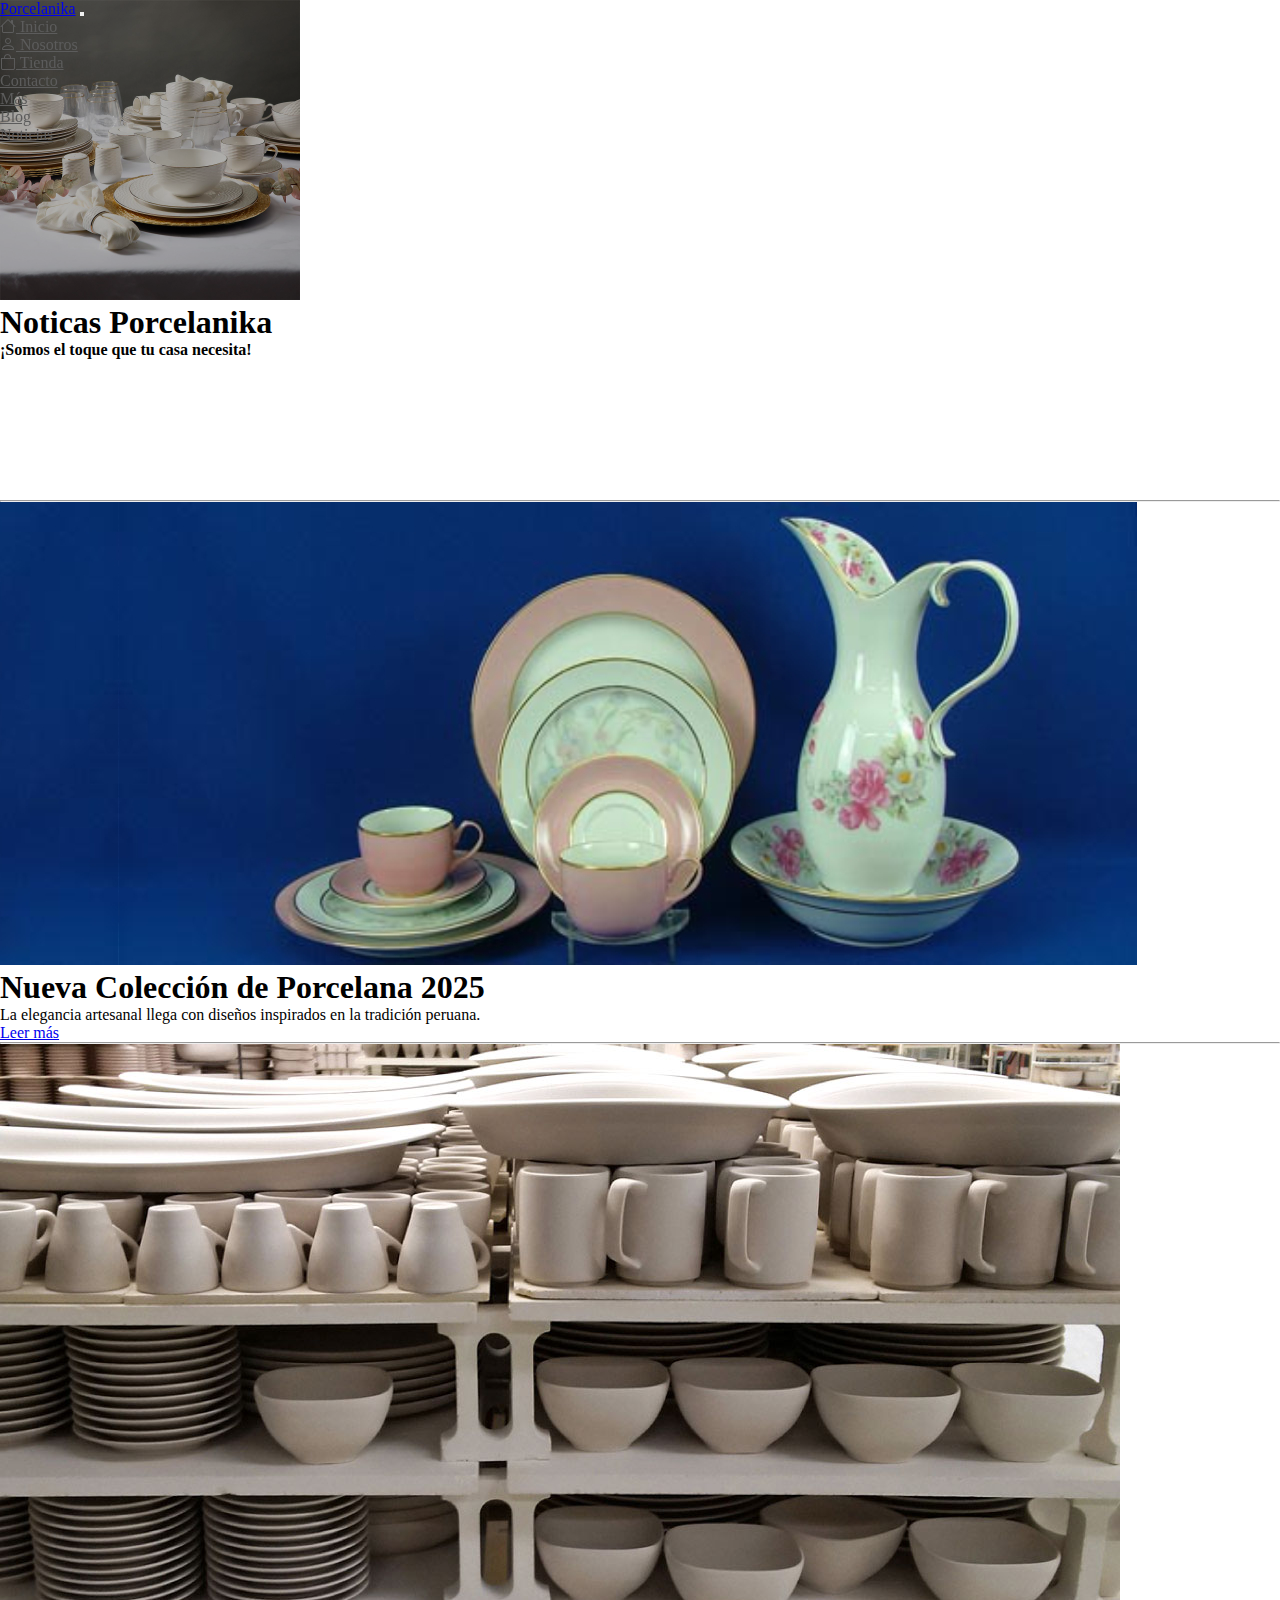
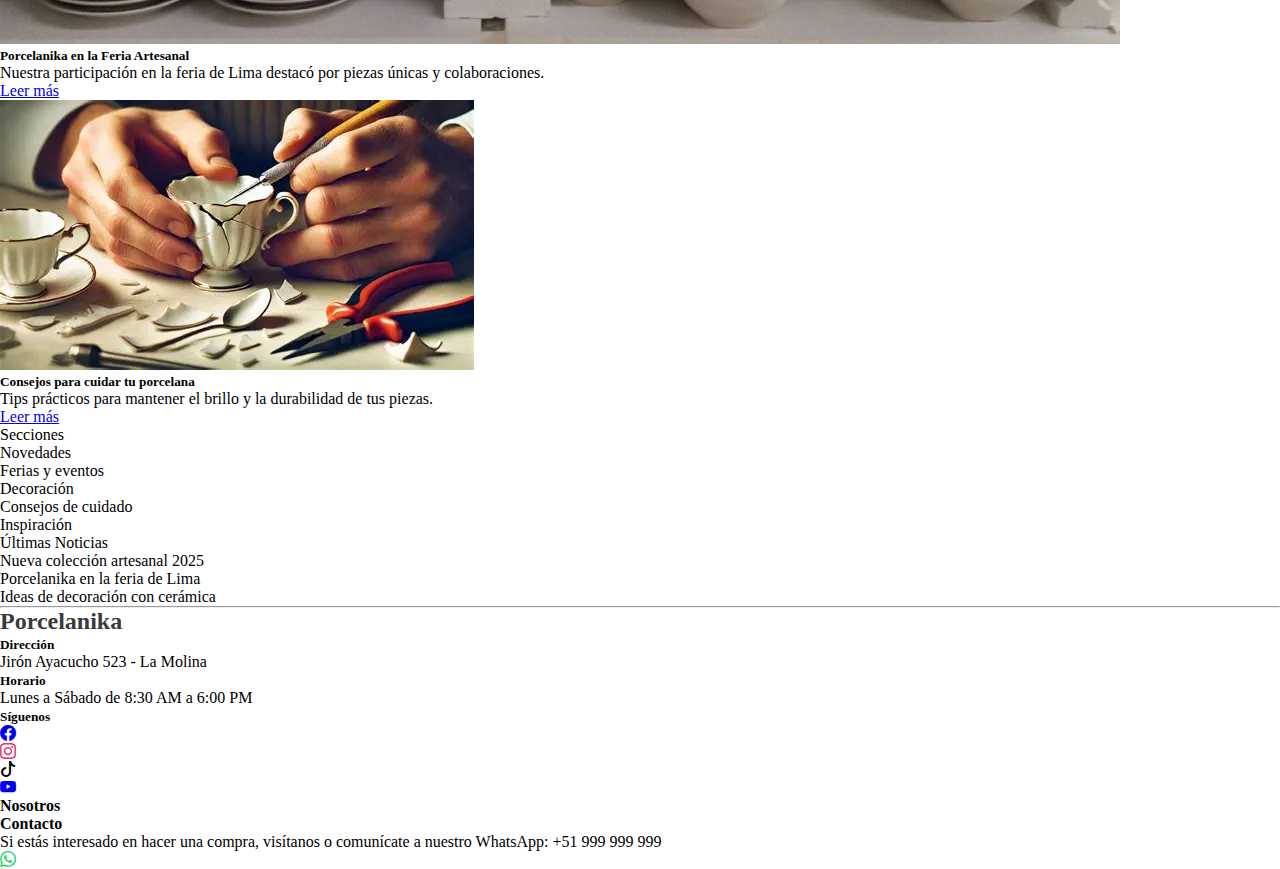
<file: noticias.html>
<!DOCTYPE html>
<html lang="es">

<head>
    <meta charset="UTF-8">
    <meta name="viewport" content="width=device-width, initial-scale=1.0">
    <link href="https://cdn.jsdelivr.net/npm/bootstrap@5.3.8/dist/css/bootstrap.min.css" rel="stylesheet"
        integrity="sha384-sRIl4kxILFvY47J16cr9ZwB07vP4J8+LH7qKQnuqkuIAvNWLzeN8tE5YBujZqJLB" crossorigin="anonymous">
    <link rel="stylesheet" href="https://cdn.jsdelivr.net/npm/bootstrap-icons@1.13.1/font/bootstrap-icons.min.css">
    <link rel="stylesheet" href="style.css">
    <link rel="shortcut icon" href="img/Logo/Logo-favicon.png" type="image/x-icon">

    <title>Porcelanika - Noticias</title>
</head>

<body>

    <header>
        <nav class="navbar navbar-expand-lg fw-light bg-light">
            <div class="container container-width">
                <a class="navbar-brand fs-4" href="index.html">Porcelanika</a>

                <button class="navbar-toggler" type="button" data-bs-toggle="collapse"
                    data-bs-target="#navbarSupportedContent" aria-controls="navbarSupportedContent"
                    aria-expanded="false" aria-label="Toggle navigation">
                    <span class="navbar-toggler-icon"></span>
                </button>

                <div class="collapse navbar-collapse" id="navbarSupportedContent">
                    <ul class="navbar-nav ms-auto mb-2 mb-lg-0">
                        <li class="nav-item">
                            <a class="nav-link active" aria-current="page" href="index.html"><i class="bi bi-house"></i>
                                Inicio
                            </a>
                        </li>
                        <li class="nav-item">
                            <a class="nav-link" href="nosotros.html"><i class="bi bi-person"></i> Nosotros
                            </a>
                        </li>
                        <li class="nav-item">
                            <a class="nav-link" href="tienda.html"><i class="bi bi-bag"></i> Tienda </a>
                        </li>
                        <li class="nav-item">
                            <a class="nav-link" href="contacto.html"><i class="bi bi-mail"></i> Contacto
                            </a>
                        </li>
                        <li class="nav-item dropdown">
                            <a class="nav-link dropdown-toggle text-danger" href="#" role="button"
                                data-bs-toggle="dropdown" aria-expanded="false">
                                Más
                            </a>
                            <ul class="dropdown-menu">
                                <li><a class="dropdown-item" href="blog.html">Blog</a></li>
                                <li><a class="dropdown-item text-danger" href="noticias.html">Noticias</a></li>
                            </ul>
                        </li>
                    </ul>
                </div>
            </div>
        </nav>
    </header>

    <section>
        <div class="card text-bg-dark portada mx-auto" style="height: 500px;">
            <img src="img/porcelana-ceramica-portada-6.png" class="card-img h-100" style="filter: brightness(70%);"
                alt="...">
            <div class="container card-img-overlay d-flex flex-column justify-content-center">
                <h1 class="card-title fs-1 mb-4">Noticas Porcelanika</h1>
                <h4 class="card-text fw-light">¡Somos el toque que tu casa necesita!</h4>
            </div>
        </div>
    </section>

    <main class="container my-5 noticias">
        <hr class="">
        <div class="container">
            <div class="row">

                <div class="col-12 mb-3 noticia-principal">
                    <div class="card bg-dark text-white">
                        <img src="img/Banner-porcelanas-decoradas.png" class="card-img" alt="...">
                        <div class="card-img-overlay">
                            <h1 class="card-title fw-bold">Nueva Colección de Porcelana 2025</h1>
                            <p class="card-text">La elegancia artesanal llega con diseños inspirados en la tradición
                                peruana.</p>
                            <a href="#" class="btn btn-light btn-sm">Leer más</a>
                        </div>
                    </div>
                </div>

                <hr>

                <div class="col-lg-8">
                    <div class="row row-cols-1 row-cols-md-2 g-4">
                        <div class="col">
                            <div class="card h-100 shadow-sm">
                                <img src="img/cards/img-notica-1.jpg" class="card-img-top" alt="...">
                                <div class="card-body">
                                    <h5 class="card-title">Porcelanika en la Feria Artesanal</h5>
                                    <p class="card-text">Nuestra participación en la feria de Lima destacó por piezas
                                        únicas y colaboraciones.</p>
                                    <a href="#" class="btn btn-danger btn-sm">Leer más</a>
                                </div>
                            </div>
                        </div>
                        <div class="col">
                            <div class="card h-100 shadow-sm">
                                <img src="img/cards/img-notica-2.png" class="card-img-top" alt="...">
                                <div class="card-body">
                                    <h5 class="card-title">Consejos para cuidar tu porcelana</h5>
                                    <p class="card-text">Tips prácticos para mantener el brillo y la durabilidad de tus
                                        piezas.</p>
                                    <a href="#" class="btn btn-danger btn-sm">Leer más</a>
                                </div>
                            </div>
                        </div>
                    </div>
                </div>

                <div class="col-lg-4">
                    <div class="card mb-4">
                        <div class="card-header fw-bold">Secciones</div>
                        <ul class="list-group list-group-flush">
                            <li class="list-group-item">Novedades</li>
                            <li class="list-group-item">Ferias y eventos</li>
                            <li class="list-group-item">Decoración</li>
                            <li class="list-group-item">Consejos de cuidado</li>
                            <li class="list-group-item">Inspiración</li>
                        </ul>
                    </div>

                    <div class="card mb-4">
                        <div class="card-header fw-bold">Últimas Noticias</div>
                        <ul class="list-group list-group-flush">
                            <li class="list-group-item">Nueva colección artesanal 2025</li>
                            <li class="list-group-item">Porcelanika en la feria de Lima</li>
                            <li class="list-group-item">Ideas de decoración con cerámica</li>
                        </ul>
                    </div>
                </div>
            </div>
        </div>

        <hr>

    </main>

    <footer class="bg-light text-danger pt-3 p-2">
        <div class="container">
            <div class="row justify-content-center">

                <div class="col-12 col-md-4 mb-3 fw-light">
                    <h2 class="fw-normal mb-4">Porcelanika</h2>
                    <div>
                        <ul class="list-unstyled">
                            <li>
                                <h5 class="fw-normal">Dirección</h5>
                                <p>Jirón Ayacucho 523 - La Molina</p>
                            </li>

                            <li>
                                <h5 class="fw-normal">Horario</h5>
                                <p>Lunes a Sábado de 8:30 AM a 6:00 PM</p>
                            </li>

                            <li>
                                <h5 class="fw-normal">Síguenos</h5>
                                <ul class="list-inline">
                                    <li class="list-inline-item">
                                        <a href="https://www.facebook.com" target="_blank" class="text-primary">
                                            <i class="bi bi-facebook fs-4"></i>
                                        </a>
                                    </li>
                                    <li class="list-inline-item">
                                        <a href="https://www.instagram.com" target="_blank" style="color:#E1306C;">
                                            <i class="bi bi-instagram fs-4"></i>
                                        </a>
                                    </li>
                                    <li class="list-inline-item">
                                        <a href="https://www.tiktok.com" target="_blank" style="color:#000000;">
                                            <i class="bi bi-tiktok fs-4"></i>
                                        </a>
                                    </li>
                                    <li class="list-inline-item">
                                        <a href="https://www.youtube.com" target="_blank" class="text-danger">
                                            <i class="bi bi-youtube fs-4"></i>
                                        </a>
                                    </li>
                                </ul>
                            </li>
                        </ul>
                    </div>

                </div>

                <div class="col-12 col-md-4 mb-3 fw-light">
                    <h4 class="fw-normal">Nosotros</h4>
                </div>

                <div class="col-12 col-md-4 mb-3 fw-light">
                    <h4 class="fw-normal">Contacto</h4>
                    <p>Si estás interesado en hacer una compra, visítanos o comunícate a nuestro WhatsApp: +51 999 999
                        999</p>
                    <a href="https://whatsapp.com" target="_blank" style="color: #25D366;"><i
                            class="bi bi-whatsapp fs-4"></i></a>

                </div>
            </div>
        </div>
    </footer>

    <script src="https://cdn.jsdelivr.net/npm/bootstrap@5.3.8/dist/js/bootstrap.bundle.min.js"
        integrity="sha384-FKyoEForCGlyvwx9Hj09JcYn3nv7wiPVlz7YYwJrWVcXK/BmnVDxM+D2scQbITxI"
        crossorigin="anonymous"></script>

</body>

</html>
</file>
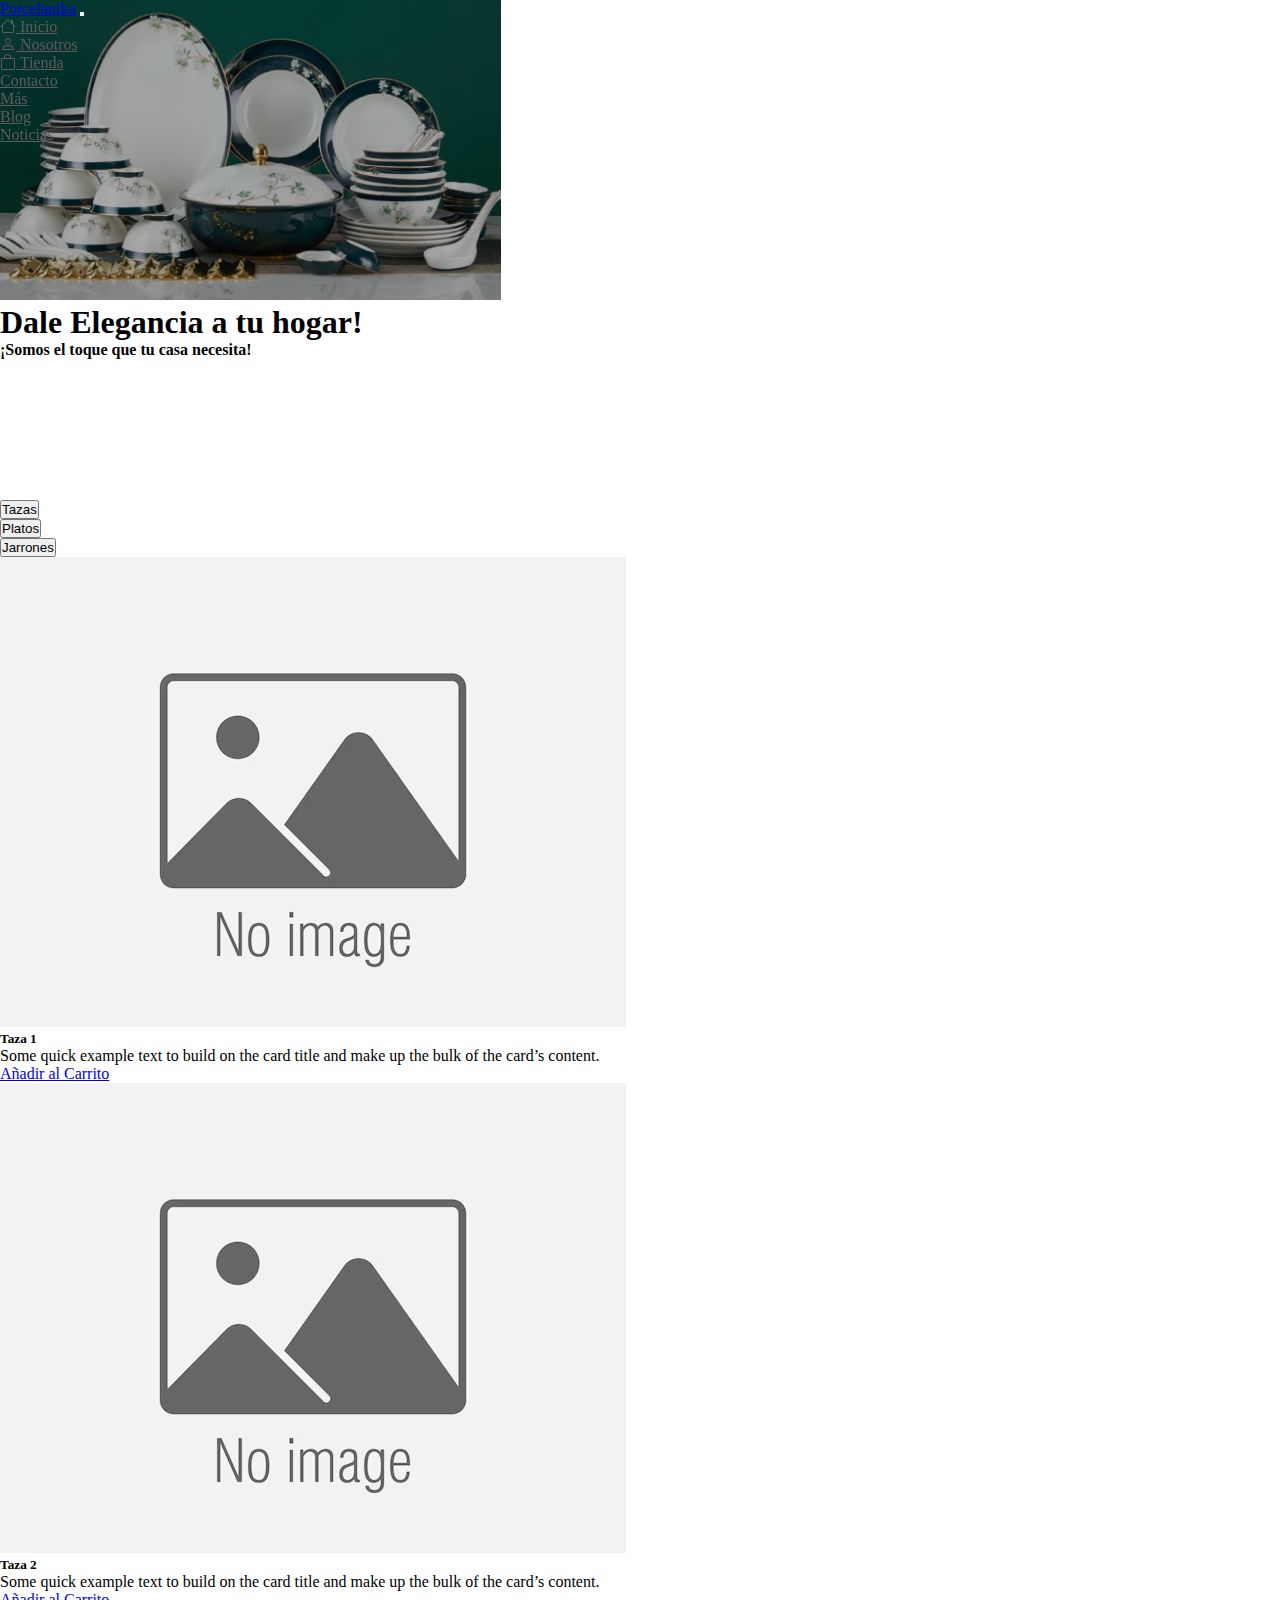
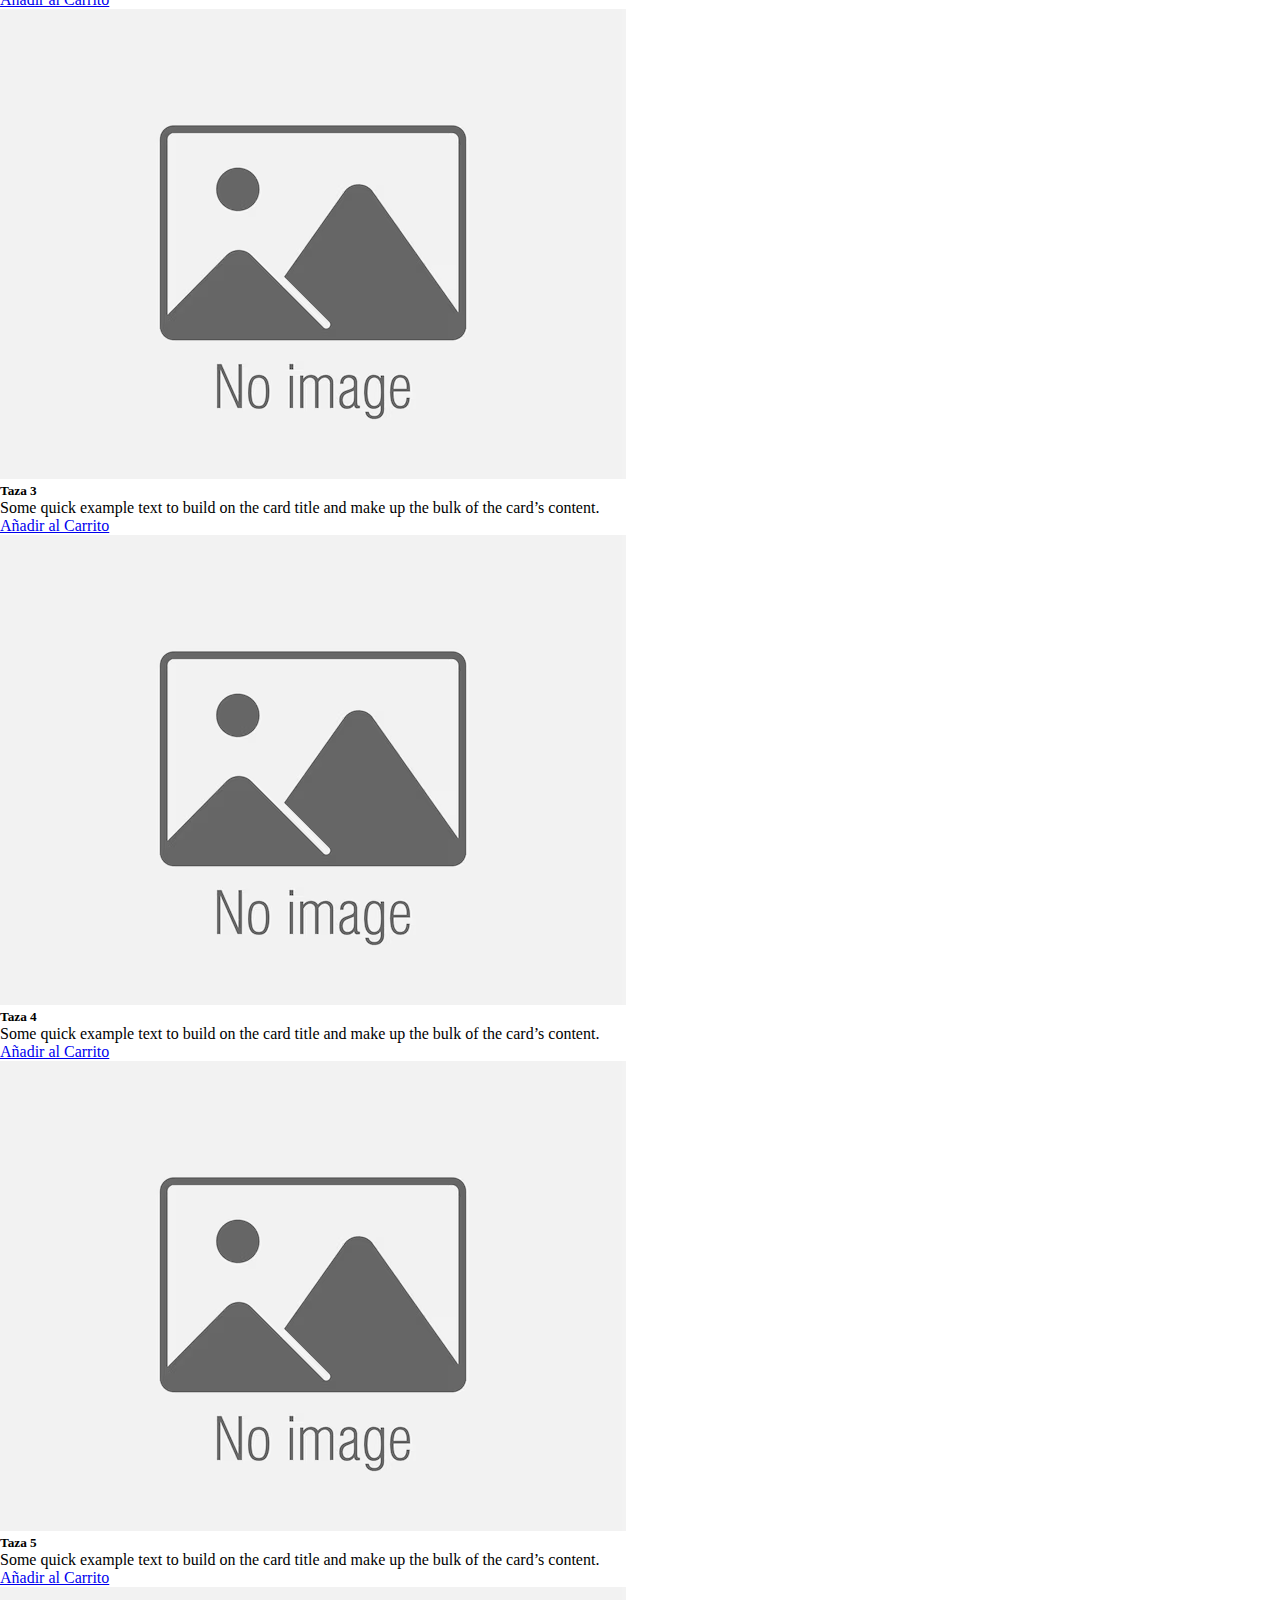
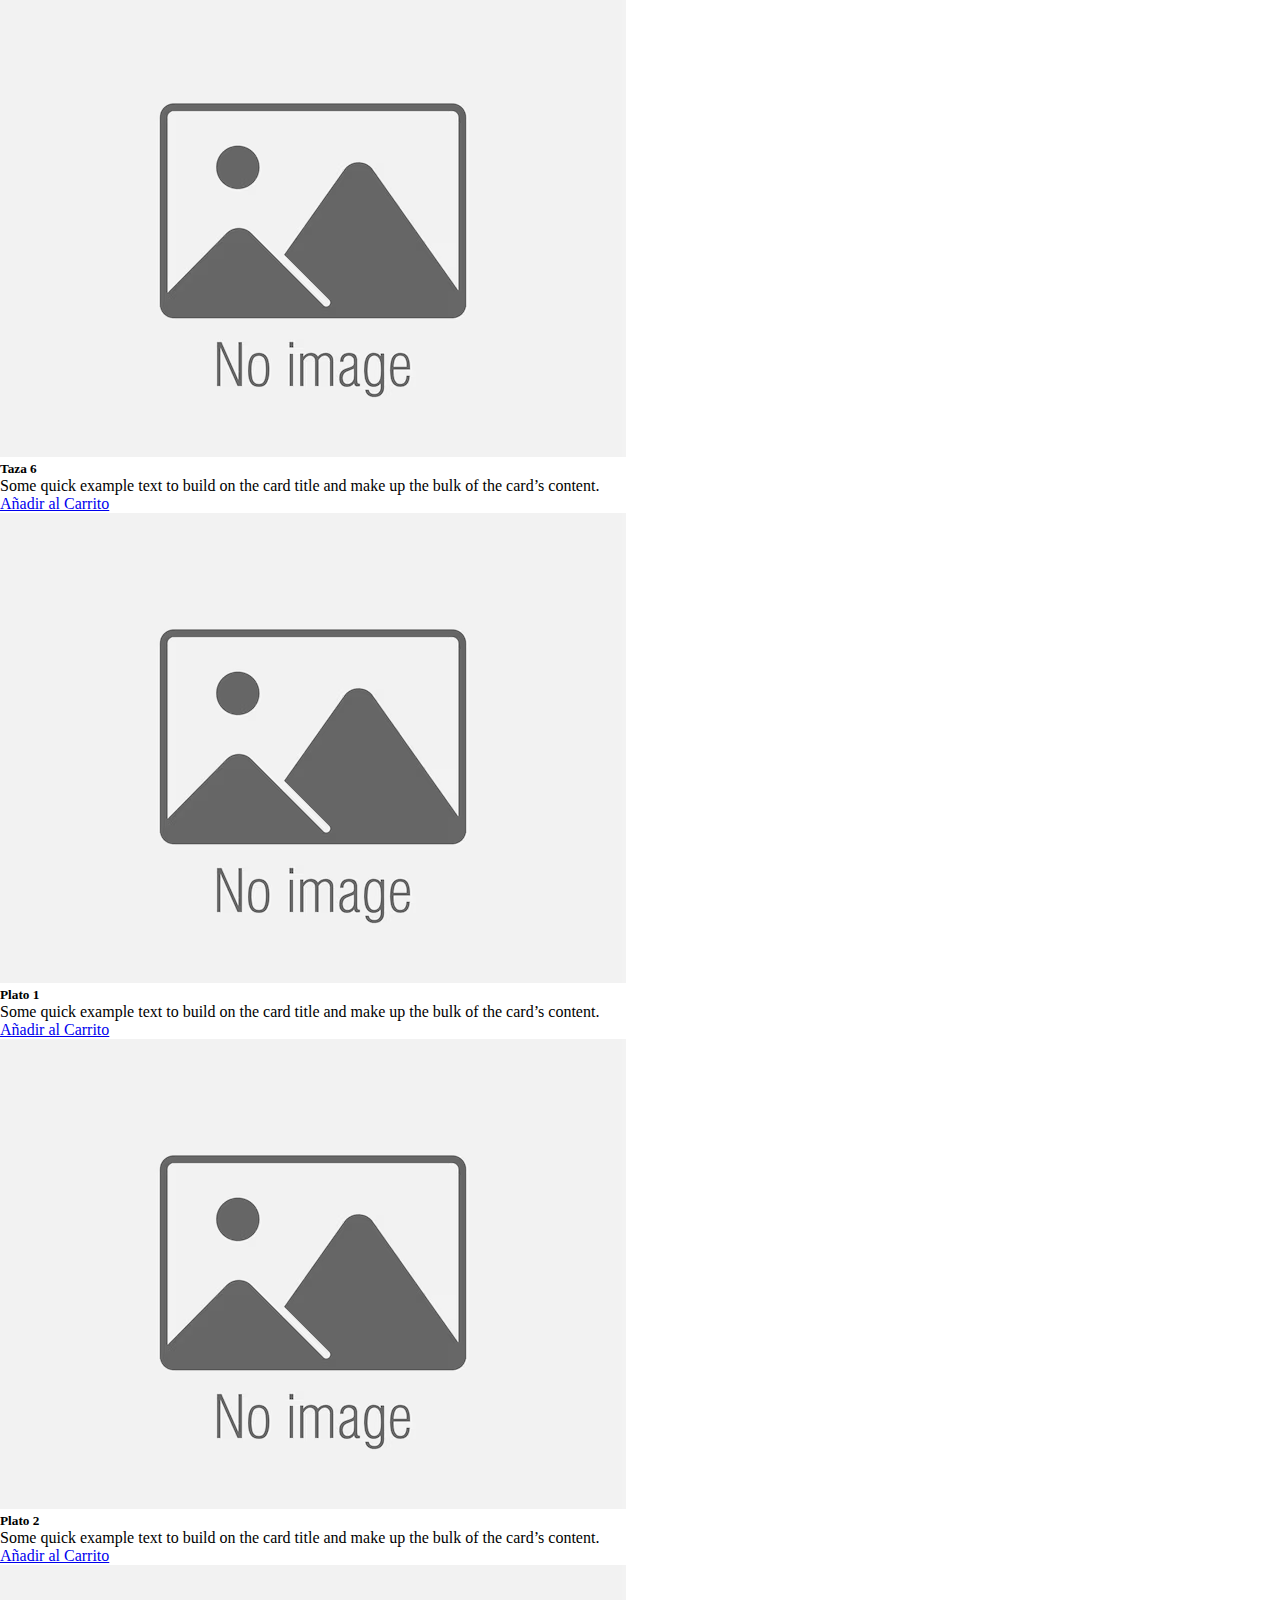
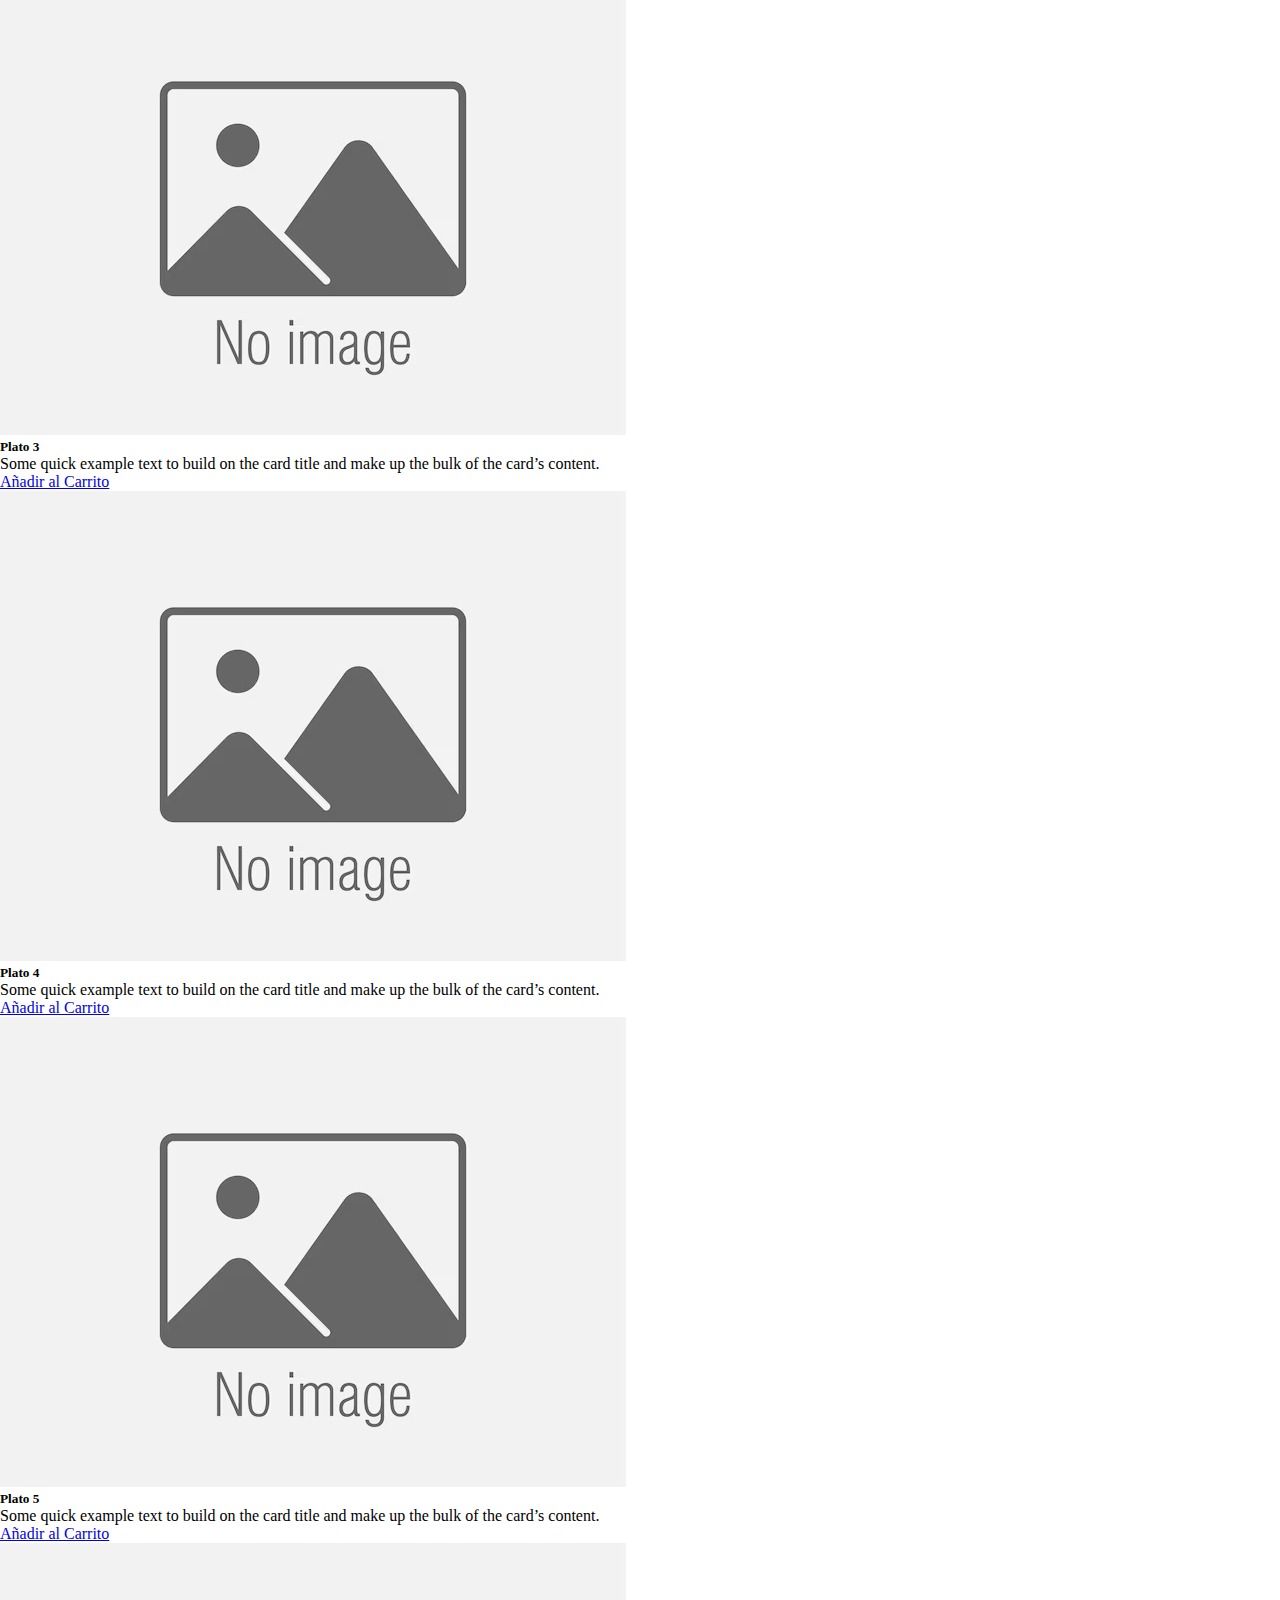
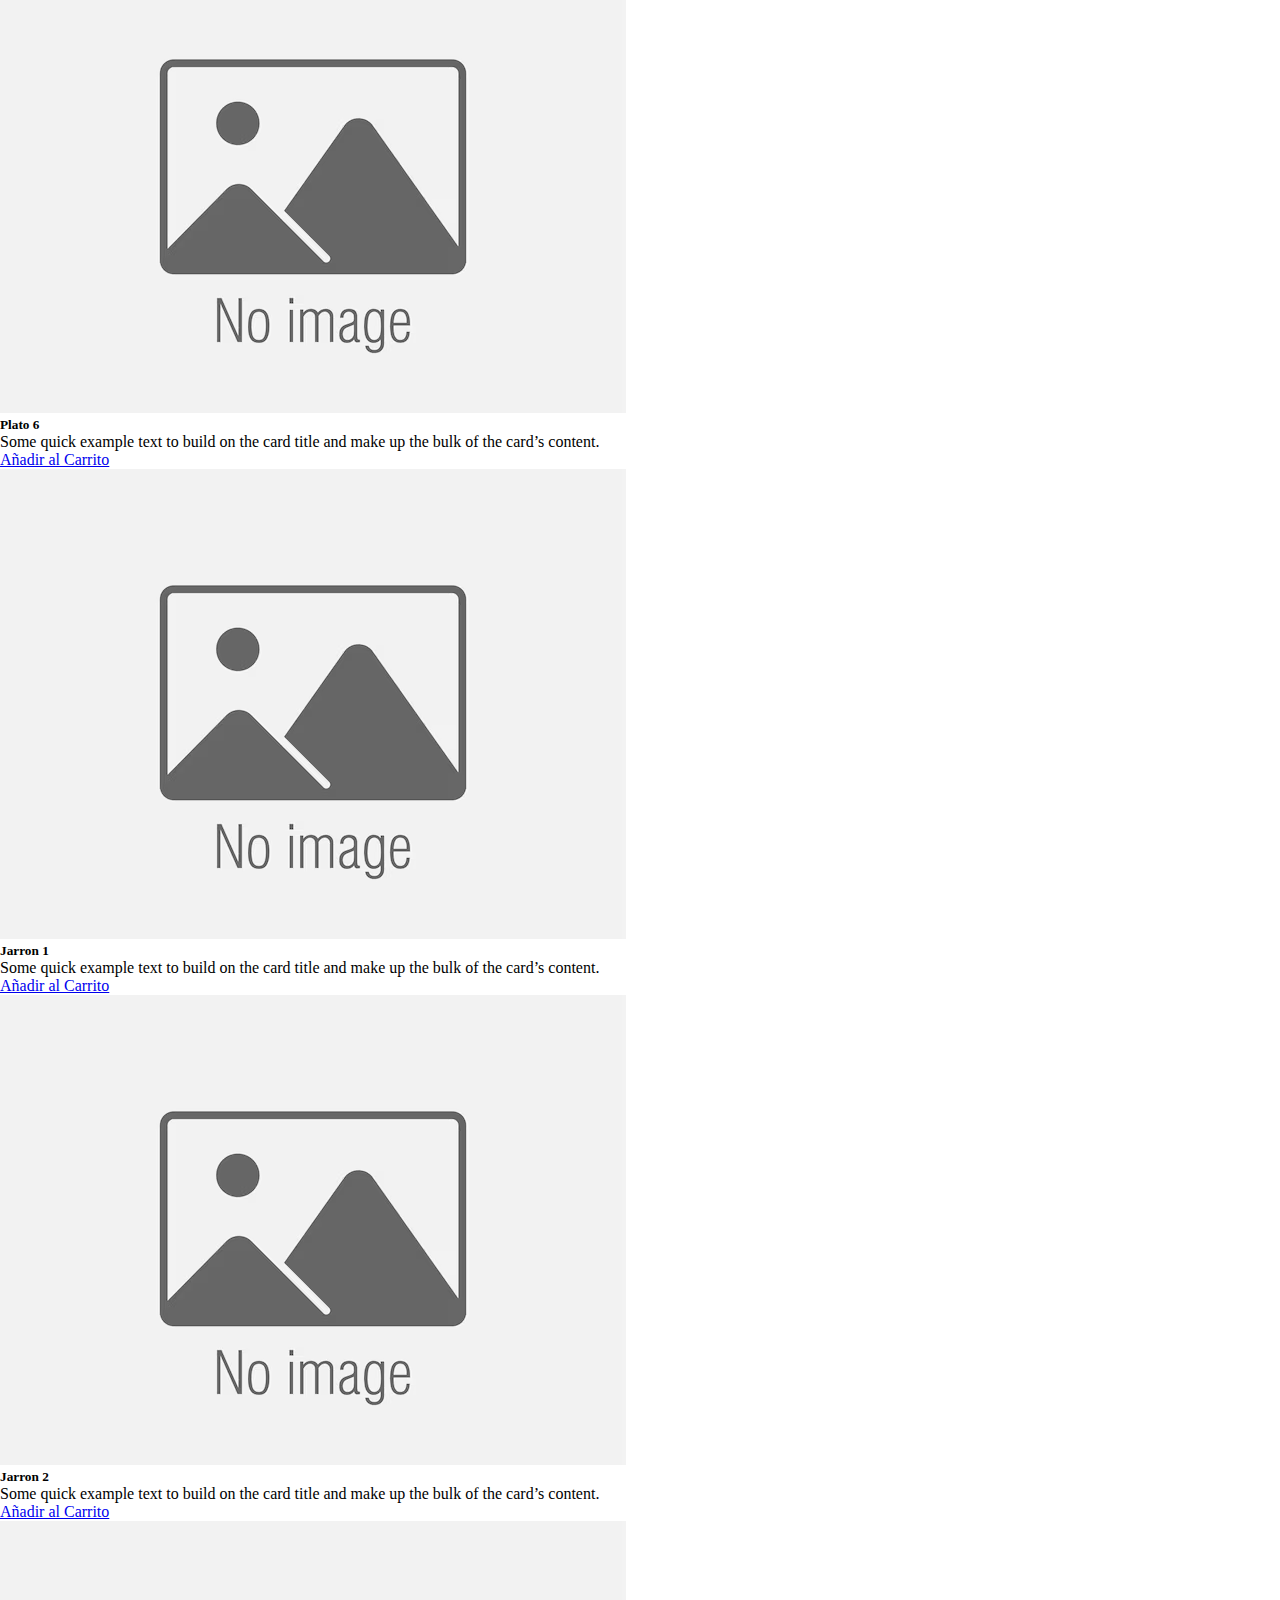
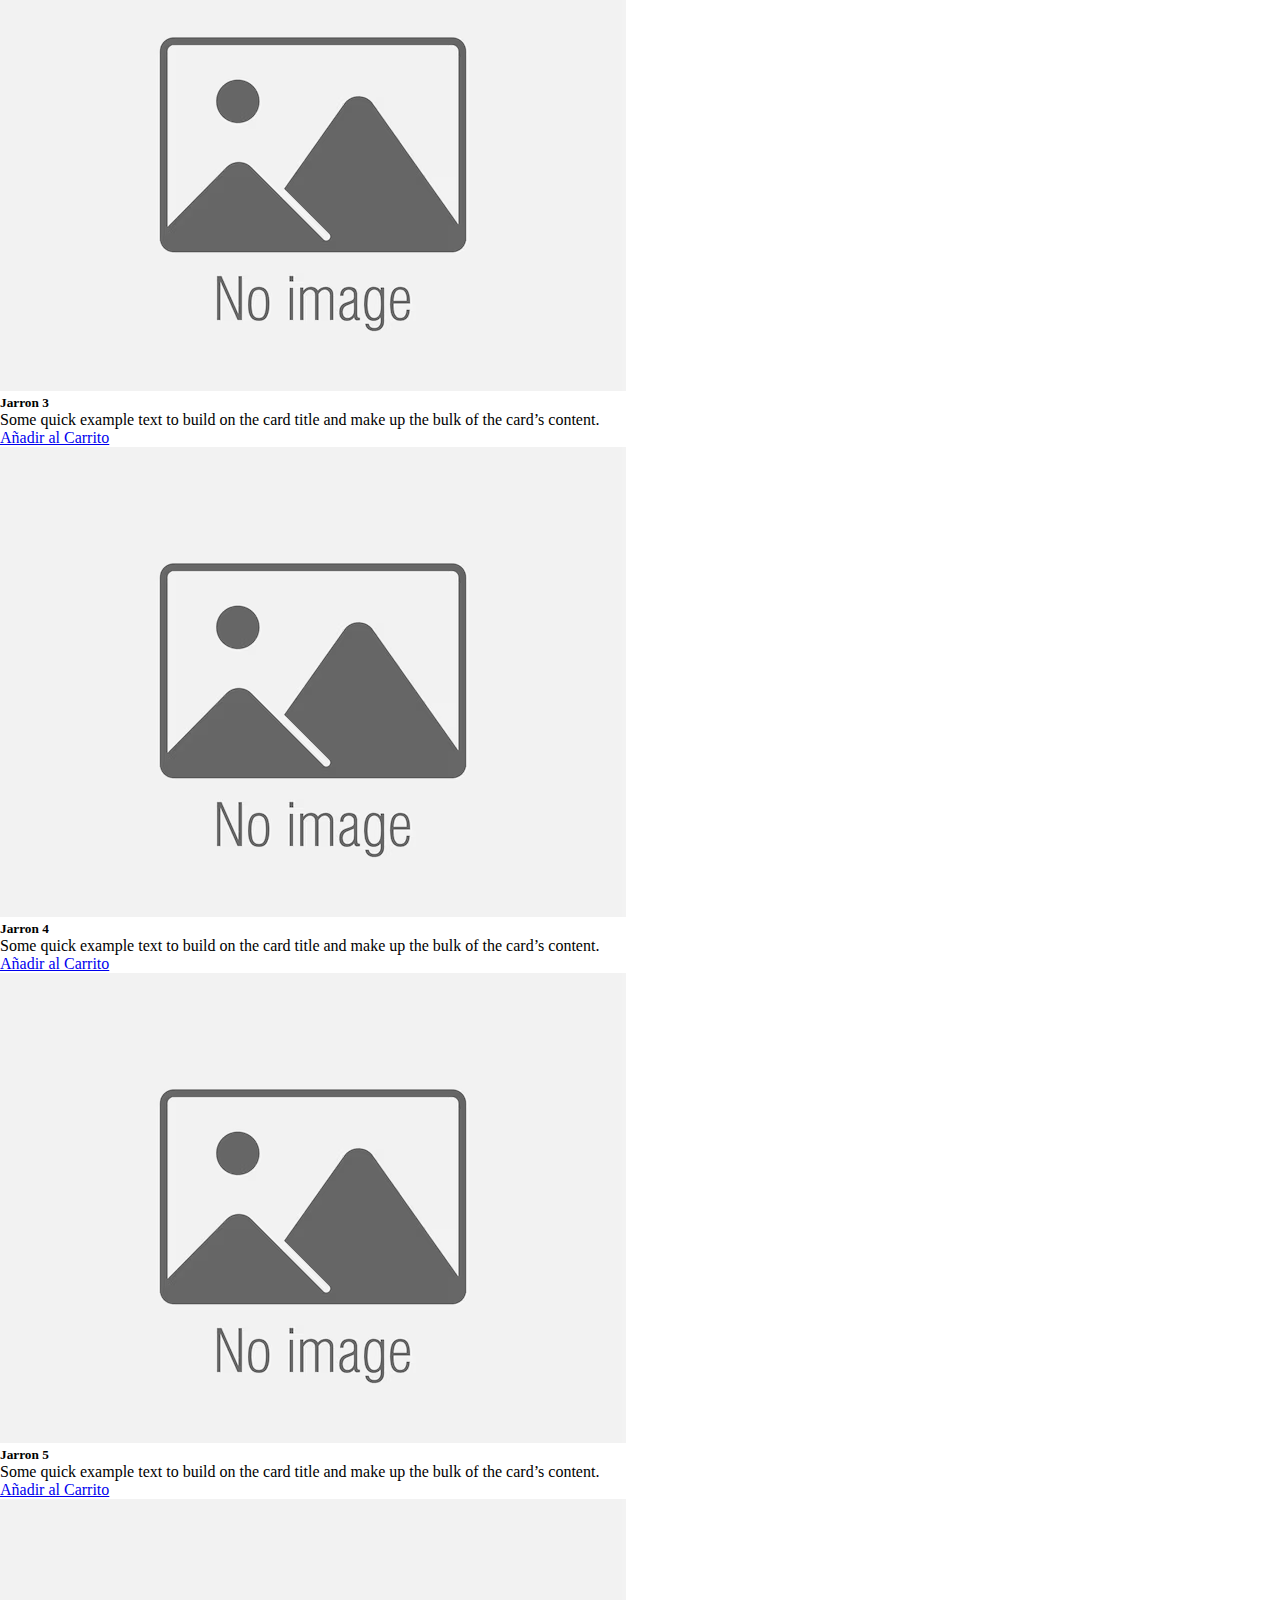
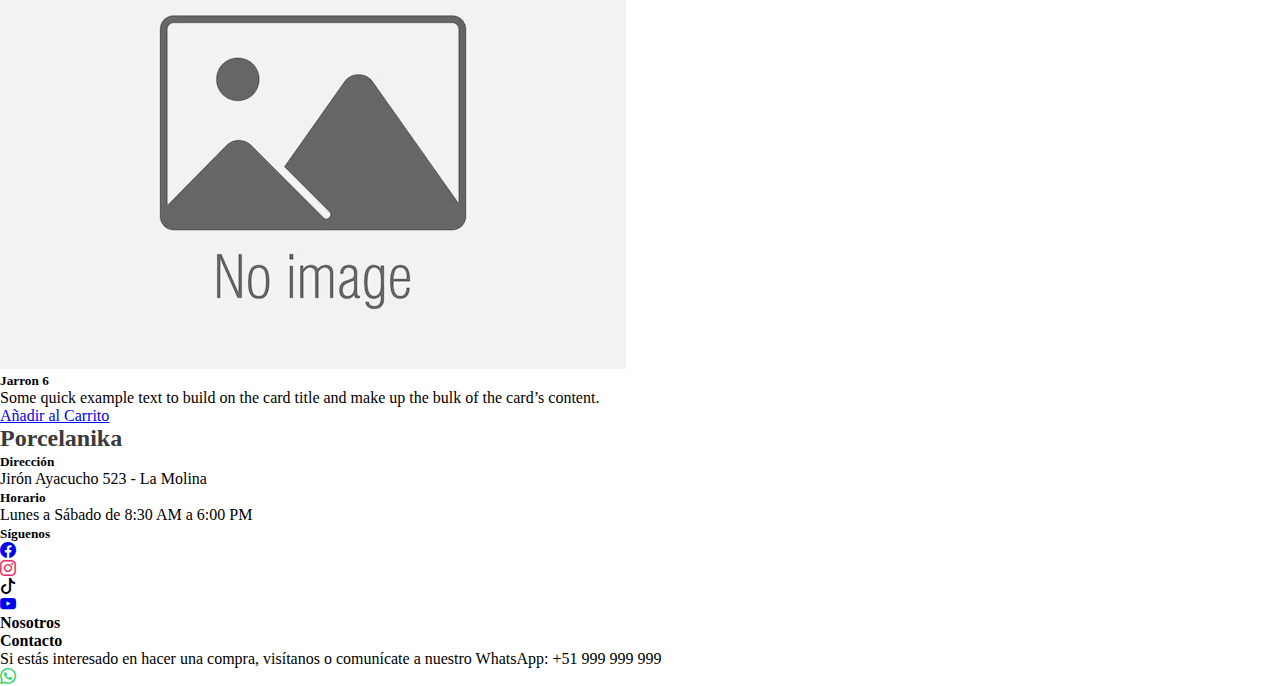
<file: tienda.html>
<!DOCTYPE html>
<html lang="es">

<head>
    <meta charset="UTF-8">
    <meta name="viewport" content="width=device-width, initial-scale=1.0">
    <link href="https://cdn.jsdelivr.net/npm/bootstrap@5.3.8/dist/css/bootstrap.min.css" rel="stylesheet"
        integrity="sha384-sRIl4kxILFvY47J16cr9ZwB07vP4J8+LH7qKQnuqkuIAvNWLzeN8tE5YBujZqJLB" crossorigin="anonymous">
    <link rel="stylesheet" href="https://cdn.jsdelivr.net/npm/bootstrap-icons@1.13.1/font/bootstrap-icons.min.css">
    <link rel="stylesheet" href="style.css">
    <link rel="shortcut icon" href="img/Logo/Logo-favicon.png" type="image/x-icon">

    <title>Porcelanika - Tienda</title>
</head>

<body>

    <header>
        <nav class="navbar navbar-expand-lg fw-light bg-light">
            <div class="container container-width">
                <a class="navbar-brand fs-4" href="index.html">Porcelanika</a>

                <button class="navbar-toggler" type="button" data-bs-toggle="collapse"
                    data-bs-target="#navbarSupportedContent" aria-controls="navbarSupportedContent"
                    aria-expanded="false" aria-label="Toggle navigation">
                    <span class="navbar-toggler-icon"></span>
                </button>

                <div class="collapse navbar-collapse" id="navbarSupportedContent">
                    <ul class="navbar-nav ms-auto mb-2 mb-lg-0">
                        <li class="nav-item">
                            <a class="nav-link active" aria-current="page" href="index.html"><i class="bi bi-house"></i>
                                Inicio
                            </a>
                        </li>
                        <li class="nav-item">
                            <a class="nav-link" href="nosotros.html"><i class="bi bi-person"></i> Nosotros </a>
                        </li>
                        <li class="nav-item">
                            <a class="nav-link text-danger" href="tienda.html"><i class="bi bi-bag"></i> Tienda </a>
                        </li>
                        <li class="nav-item">
                            <a class="nav-link" href="contacto.html"><i class="bi bi-mail"></i> Contacto
                            </a>
                        </li>
                        <li class="nav-item dropdown">
                            <a class="nav-link dropdown-toggle" href="#" role="button" data-bs-toggle="dropdown"
                                aria-expanded="false">
                                Más
                            </a>
                            <ul class="dropdown-menu">
                                <li><a class="dropdown-item" href="blog.html">Blog</a></li>
                                <li><a class="dropdown-item" href="noticias.html">Noticias</a></li>
                            </ul>
                        </li>
                    </ul>
                </div>
            </div>
        </nav>
    </header>

    <section>
        <div class="card text-bg-dark portada mx-auto" style="height: 500px;">
            <img src="img/porcelana-ceramica-portada-5.png" class="card-img h-100" style="filter: brightness(70%);"
                alt="...">
            <div class="container card-img-overlay d-flex flex-column justify-content-center">
                <h1 class="card-title fs-1 mb-4">Dale Elegancia a tu hogar!</h1>
                <h4 class="card-text fw-light">¡Somos el toque que tu casa necesita!</h4>
            </div>
        </div>
    </section>

    <section class="container mt-5 mb-5">
        <ul class="nav nav-tabs mb-4" id="tiendaTabs" role="tablist">
            <li class="nav-item" role="presentation">
                <button class="nav-link active text-danger" id="tazas-tab" data-bs-toggle="tab" data-bs-target="#tazas"
                    type="button">Tazas</button>
            </li>
            <li class="nav-item" role="presentation">
                <button class="nav-link text-danger" id="platos-tab" data-bs-toggle="tab" data-bs-target="#platos"
                    type="button">Platos</button>
            </li>
            <li class="nav-item" role="presentation">
                <button class="nav-link text-danger" id="jarrones-tab" data-bs-toggle="tab" data-bs-target="#jarrones"
                    type="button">Jarrones</button>
            </li>
        </ul>

        <div class="tab-content" id="tiendaTabsContent">
            <div class="tab-pane fade show active " id="tazas">

                <div class="row mb-5">
                    <div class="col-12 col-md-4 mb-3">
                        <img src="img/img-porDefecto.png" class="card-img-top" alt="...">
                        <div class="card-body mt-3">
                            <h5 class="card-title">Taza 1</h5>
                            <p class="card-text">Some quick example text to build on the card title and make up the bulk
                                of
                                the card’s content.</p>
                            <a href="#" class="btn btn-outline-danger">Añadir al Carrito</a>
                        </div>
                    </div>

                    <div class="col-12 col-md-4 mb-3">
                        <img src="img/img-porDefecto.png" class="card-img-top" alt="...">
                        <div class="card-body mt-3">
                            <h5 class="card-title">Taza 2</h5>
                            <p class="card-text">Some quick example text to build on the card title and make up the bulk
                                of
                                the card’s content.</p>
                            <a href="#" class="btn btn-outline-danger">Añadir al Carrito</a>
                        </div>
                    </div>

                    <div class="col-12 col-md-4 mb-3">
                        <img src="img/img-porDefecto.png" class="card-img-top" alt="...">
                        <div class="card-body mt-3">
                            <h5 class="card-title">Taza 3</h5>
                            <p class="card-text">Some quick example text to build on the card title and make up the bulk
                                of
                                the card’s content.</p>
                            <a href="#" class="btn btn-outline-danger">Añadir al Carrito</a>
                        </div>
                    </div>
                </div>

                <div class="row mb-5">
                    <div class="col-12 col-md-4 mb-3">
                        <img src="img/img-porDefecto.png" class="card-img-top" alt="...">
                        <div class="card-body mt-3">
                            <h5 class="card-title">Taza 4</h5>
                            <p class="card-text">Some quick example text to build on the card title and make up the bulk
                                of
                                the card’s content.</p>
                            <a href="#" class="btn btn-outline-danger">Añadir al Carrito</a>
                        </div>
                    </div>

                    <div class="col-12 col-md-4 mb-3">
                        <img src="img/img-porDefecto.png" class="card-img-top" alt="...">
                        <div class="card-body mt-3">
                            <h5 class="card-title">Taza 5</h5>
                            <p class="card-text">Some quick example text to build on the card title and make up the bulk
                                of
                                the card’s content.</p>
                            <a href="#" class="btn btn-outline-danger">Añadir al Carrito</a>
                        </div>
                    </div>

                    <div class="col-12 col-md-4 mb-3">
                        <img src="img/img-porDefecto.png" class="card-img-top" alt="...">
                        <div class="card-body mt-3">
                            <h5 class="card-title">Taza 6</h5>
                            <p class="card-text">Some quick example text to build on the card title and make up the bulk
                                of
                                the card’s content.</p>
                            <a href="#" class="btn btn-outline-danger">Añadir al Carrito</a>
                        </div>
                    </div>
                </div>

            </div>
            <div class="tab-pane fade" id="platos">

                <div class="row mb-5">
                    <div class="col-12 col-md-4 mb-3">
                        <img src="img/img-porDefecto.png" class="card-img-top" alt="...">
                        <div class="card-body mt-3">
                            <h5 class="card-title">Plato 1</h5>
                            <p class="card-text">Some quick example text to build on the card title and make up the bulk
                                of
                                the card’s content.</p>
                            <a href="#" class="btn btn-outline-danger">Añadir al Carrito</a>
                        </div>
                    </div>

                    <div class="col-12 col-md-4 mb-3">
                        <img src="img/img-porDefecto.png" class="card-img-top" alt="...">
                        <div class="card-body mt-3">
                            <h5 class="card-title">Plato 2</h5>
                            <p class="card-text">Some quick example text to build on the card title and make up the bulk
                                of
                                the card’s content.</p>
                            <a href="#" class="btn btn-outline-danger">Añadir al Carrito</a>
                        </div>
                    </div>

                    <div class="col-12 col-md-4 mb-3">
                        <img src="img/img-porDefecto.png" class="card-img-top" alt="...">
                        <div class="card-body mt-3">
                            <h5 class="card-title">Plato 3</h5>
                            <p class="card-text">Some quick example text to build on the card title and make up the bulk
                                of
                                the card’s content.</p>
                            <a href="#" class="btn btn-outline-danger">Añadir al Carrito</a>
                        </div>
                    </div>
                </div>

                <div class="row mb-5">
                    <div class="col-12 col-md-4 mb-3">
                        <img src="img/img-porDefecto.png" class="card-img-top" alt="...">
                        <div class="card-body mt-3">
                            <h5 class="card-title">Plato 4</h5>
                            <p class="card-text">Some quick example text to build on the card title and make up the bulk
                                of
                                the card’s content.</p>
                            <a href="#" class="btn btn-outline-danger">Añadir al Carrito</a>
                        </div>
                    </div>

                    <div class="col-12 col-md-4 mb-3">
                        <img src="img/img-porDefecto.png" class="card-img-top" alt="...">
                        <div class="card-body mt-3">
                            <h5 class="card-title">Plato 5</h5>
                            <p class="card-text">Some quick example text to build on the card title and make up the bulk
                                of
                                the card’s content.</p>
                            <a href="#" class="btn btn-outline-danger">Añadir al Carrito</a>
                        </div>
                    </div>

                    <div class="col-12 col-md-4 mb-3">
                        <img src="img/img-porDefecto.png" class="card-img-top" alt="...">
                        <div class="card-body mt-3">
                            <h5 class="card-title">Plato 6</h5>
                            <p class="card-text">Some quick example text to build on the card title and make up the bulk
                                of
                                the card’s content.</p>
                            <a href="#" class="btn btn-outline-danger">Añadir al Carrito</a>
                        </div>
                    </div>
                </div>

            </div>
            <div class="tab-pane fade" id="jarrones">

                <div class="row mb-5">
                    <div class="col-12 col-md-4 mb-3">
                        <img src="img/img-porDefecto.png" class="card-img-top" alt="...">
                        <div class="card-body mt-3">
                            <h5 class="card-title">Jarron 1</h5>
                            <p class="card-text">Some quick example text to build on the card title and make up the bulk
                                of
                                the card’s content.</p>
                            <a href="#" class="btn btn-outline-danger">Añadir al Carrito</a>
                        </div>
                    </div>

                    <div class="col-12 col-md-4 mb-3">
                        <img src="img/img-porDefecto.png" class="card-img-top" alt="...">
                        <div class="card-body mt-3">
                            <h5 class="card-title">Jarron 2</h5>
                            <p class="card-text">Some quick example text to build on the card title and make up the bulk
                                of
                                the card’s content.</p>
                            <a href="#" class="btn btn-outline-danger">Añadir al Carrito</a>
                        </div>
                    </div>

                    <div class="col-12 col-md-4 mb-3">
                        <img src="img/img-porDefecto.png" class="card-img-top" alt="...">
                        <div class="card-body mt-3">
                            <h5 class="card-title">Jarron 3</h5>
                            <p class="card-text">Some quick example text to build on the card title and make up the bulk
                                of
                                the card’s content.</p>
                            <a href="#" class="btn btn-outline-danger">Añadir al Carrito</a>
                        </div>
                    </div>
                </div>

                <div class="row mb-5">
                    <div class="col-12 col-md-4 mb-3">
                        <img src="img/img-porDefecto.png" class="card-img-top" alt="...">
                        <div class="card-body mt-3">
                            <h5 class="card-title">Jarron 4</h5>
                            <p class="card-text">Some quick example text to build on the card title and make up the bulk
                                of
                                the card’s content.</p>
                            <a href="#" class="btn btn-outline-danger">Añadir al Carrito</a>
                        </div>
                    </div>

                    <div class="col-12 col-md-4 mb-3">
                        <img src="img/img-porDefecto.png" class="card-img-top" alt="...">
                        <div class="card-body mt-3">
                            <h5 class="card-title">Jarron 5</h5>
                            <p class="card-text">Some quick example text to build on the card title and make up the bulk
                                of
                                the card’s content.</p>
                            <a href="#" class="btn btn-outline-danger">Añadir al Carrito</a>
                        </div>
                    </div>

                    <div class="col-12 col-md-4 mb-3">
                        <img src="img/img-porDefecto.png" class="card-img-top" alt="...">
                        <div class="card-body mt-3">
                            <h5 class="card-title">Jarron 6</h5>
                            <p class="card-text">Some quick example text to build on the card title and make up the bulk
                                of
                                the card’s content.</p>
                            <a href="#" class="btn btn-outline-danger">Añadir al Carrito</a>
                        </div>
                    </div>
                </div>

            </div>
        </div>
    </section>

    <footer class="bg-light text-danger pt-3 p-2">
        <div class="container">
            <div class="row justify-content-center">

                <div class="col-12 col-md-4 mb-3 fw-light">
                    <h2 class="fw-normal mb-4">Porcelanika</h2>
                    <div>
                        <ul class="list-unstyled">
                            <li>
                                <h5 class="fw-normal">Dirección</h5>
                                <p>Jirón Ayacucho 523 - La Molina</p>
                            </li>

                            <li>
                                <h5 class="fw-normal">Horario</h5>
                                <p>Lunes a Sábado de 8:30 AM a 6:00 PM</p>
                            </li>

                            <li>
                                <h5 class="fw-normal">Síguenos</h5>
                                <ul class="list-inline">
                                    <li class="list-inline-item">
                                        <a href="https://www.facebook.com" target="_blank" class="text-primary">
                                            <i class="bi bi-facebook fs-4"></i>
                                        </a>
                                    </li>
                                    <li class="list-inline-item">
                                        <a href="https://www.instagram.com" target="_blank" style="color:#E1306C;">
                                            <i class="bi bi-instagram fs-4"></i>
                                        </a>
                                    </li>
                                    <li class="list-inline-item">
                                        <a href="https://www.tiktok.com" target="_blank" style="color:#000000;">
                                            <i class="bi bi-tiktok fs-4"></i>
                                        </a>
                                    </li>
                                    <li class="list-inline-item">
                                        <a href="https://www.youtube.com" target="_blank" class="text-danger">
                                            <i class="bi bi-youtube fs-4"></i>
                                        </a>
                                    </li>
                                </ul>
                            </li>
                        </ul>
                    </div>

                </div>

                <div class="col-12 col-md-4 mb-3 fw-light">
                    <h4 class="fw-normal">Nosotros</h4>
                </div>

                <div class="col-12 col-md-4 mb-3 fw-light">
                    <h4 class="fw-normal">Contacto</h4>
                    <p>Si estás interesado en hacer una compra, visítanos o comunícate a nuestro WhatsApp: +51 999 999
                        999</p>
                    <a href="https://whatsapp.com" target="_blank" style="color: #25D366;"><i
                            class="bi bi-whatsapp fs-4"></i></a>

                </div>
            </div>
        </div>
    </footer>

    <script src="https://cdn.jsdelivr.net/npm/bootstrap@5.3.8/dist/js/bootstrap.bundle.min.js"
        integrity="sha384-FKyoEForCGlyvwx9Hj09JcYn3nv7wiPVlz7YYwJrWVcXK/BmnVDxM+D2scQbITxI"
        crossorigin="anonymous"></script>

</body>

</html>
</file>
<file: style.css>
* {
    margin: 0;
    padding: 0;
    box-sizing: border-box;
}

header .navbar {
    width: 100%;
    position: fixed;
    top: 0;
    left: 0;
    z-index: 1000;
}

.carousel-item {
    height: 500px;
}

.carousel-item img,
.portada img {
    height: 300px;
    object-fit: cover;
}

@media (min-width: 768px) {
    .carousel-item img {
        height: 500px;
    }
}


body {
    scroll-behavior: smooth;
}

nav ul li a {
    font-weight: 500;
    color: #5c5c5c;
}

h2,
h3 {
    color: #3a3a3a;
    font-family: 'Playfair Display', serif;
}

.accordion-button {
    background-color: #f8f9fa;
    font-weight: 600;
}

.containet .map iframe {
    width: 100%;
}


/* Blog */

@media (min-width: 700px) {
    .blog img {
        height: 400px;
        object-fit: cover;
    }
}

/* Noticas */

@media (max-width: 700px) {
    .noticias .noticia-principal img {
        height: 250px;
        object-fit: cover;
    }
}
</file>
